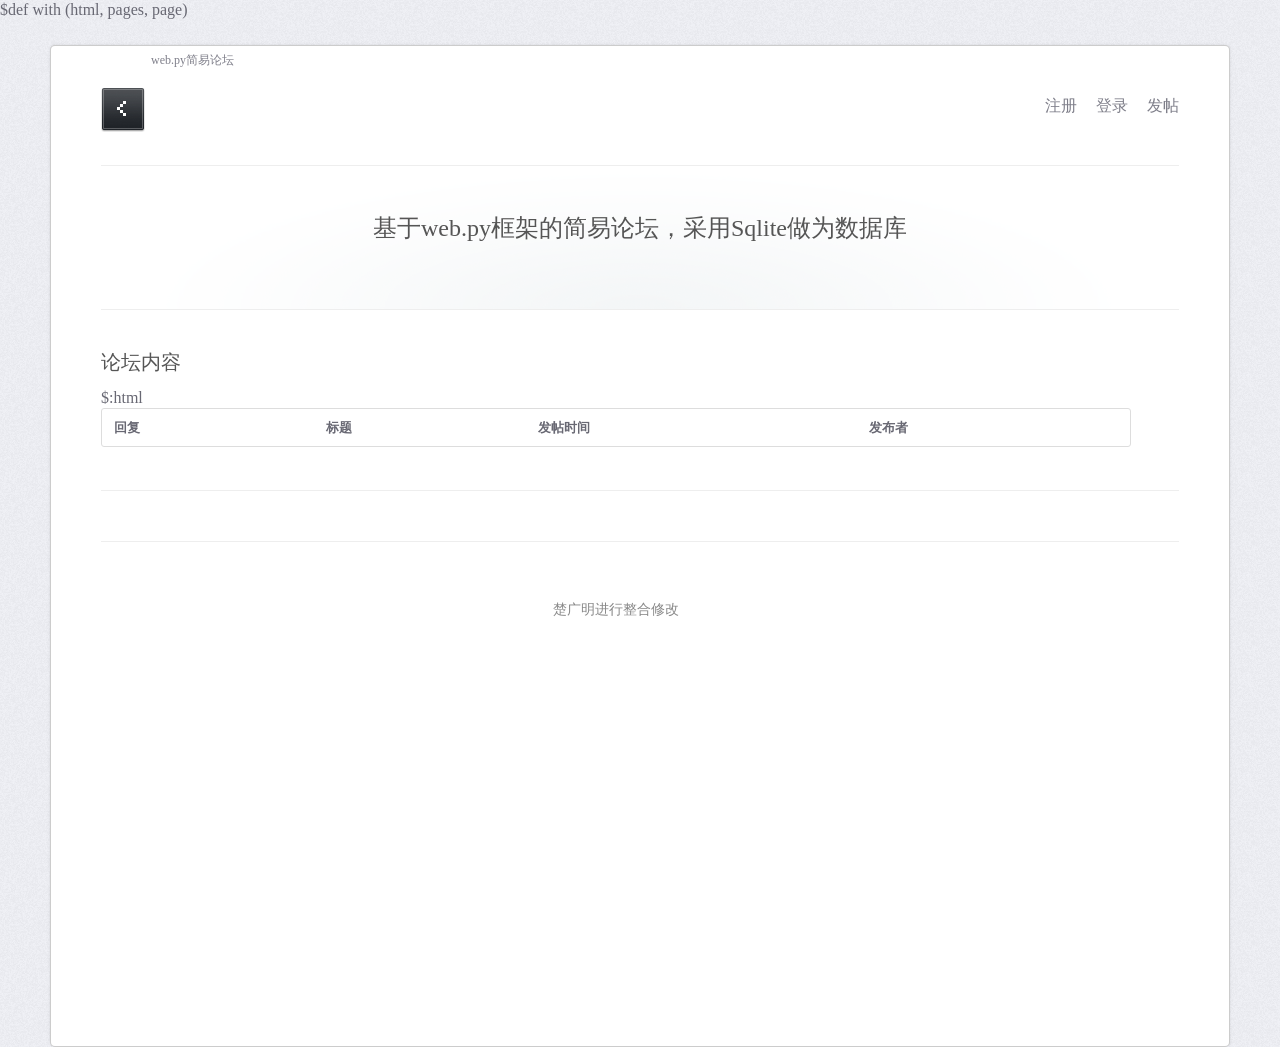
<file: templates/index.html>
$def with (html, pages, page)
<!doctype html>
<!--[if lt IE 7]>
<html class="nojs ms lt_ie7" lang="en">
<![endif]-->

<!--[if IE 7]>
<html class="nojs ms ie7" lang="en">
<![endif]-->

<!--[if IE 8]>
<html class="nojs ms ie8" lang="en">
<![endif]-->

<!--[if gt IE 8]>
<html class="nojs ms" lang="en">
<![endif]-->

<html lang="en">

<head>
    <meta charset="utf-8">
    <meta http-equiv="X-UA-Compatible" content="IE=edge,chrome=1">
    <meta name="author" content="iKreativ">
    <meta name="description" content="Workless - A classy HTML5, CSS3 framework">
    <meta name="keywords"
          content="workless, classy, css, framework, jquery, bootstrap, h5bp, twitter, bolierplate, jquery, html5, ikreativ">
    <link rel="shortcut icon" href="/static/assets/img/favicon.png">

    <!-- Mobile Viewport -->
    <meta name="viewport" content="width=device-width">

    <title>Workless 基于Html5与CSS3的简洁框架</title>

    <link href="/static/assets/css/plugins.css" rel="stylesheet">
    <link href="/static/assets/css/workless.css" rel="stylesheet">
    <link href="/static/assets/css/scaffolding.css" rel="stylesheet">
    <link href="/static/assets/css/typography.css" rel="stylesheet">
    <link href="/static/assets/css/forms.css" rel="stylesheet">
    <link href="/static/assets/css/tables.css" rel="stylesheet">
    <link href="/static/assets/css/buttons.css" rel="stylesheet">
    <link href="/static/assets/css/alerts.css" rel="stylesheet">
    <link href="/static/assets/css/tabs.css" rel="stylesheet">
    <link href="/static/assets/css/pagination.css" rel="stylesheet">
    <link href="/static/assets/css/breadcrumbs.css" rel="stylesheet">
    <link href="/static/assets/css/icons.css" rel="stylesheet">
    <link href="/static/assets/css/helpers.css" rel="stylesheet">
    <link href="/static/assets/css/print.css" rel="stylesheet">
    <link href="/static/assets/css/application.css" rel="stylesheet">

    <!--[if lt IE 8]>
    <script src="/static/assets/js/ie_font.js"></script>
    <![endif]-->
</head>

<body class="blueish" id="top" onload="prettyPrint()">

<!-- Prompt IE 6 users to install Chrome Frame. Remove this if you support IE 6 -->
<!--[if lt IE 7]>
<p>Your browser is <em>ancient!</em> <a href="http://browsehappy.com/">Upgrade to a different browser</a> or <a
        href="http://www.google.com/chromeframe/?redirect=true">install Google Chrome Frame</a> to experience this site.
</p>
<![endif]-->

<!-- wrapper -->
<section class="boxed">

    <!-- main -->
    <section id="main">

        <!-- logo -->
        <div id="logo">
            <a href="#">
                <img src="/static/assets/img/logo.png" alt="Workless"/>
            </a>
            <small>web.py简易论坛</small>
        </div>
        <!-- /logo -->

        <!-- nav -->
        <nav id="primary">
            <ul>
                <li><a href="index.html">注册</a></li>
                <li><a href="forms.html">登录</a></li>
                <li><a href="forms2.html">发帖</a></li>
            </ul>
        </nav>
        <!-- /nav -->

        <hr>

        <!-- header -->
        <header class="bg_shadow">
            <h3 style="text-align: center">基于web.py框架的简易论坛，采用Sqlite做为数据库</h3>
        </header>
        <!-- /header -->
        <div class="one_full">
            <h4>论坛内容</h4>

            <table class="table-striped">
                <thead>
                <tr>
                    <th>回复</th>
                    <th>标题</th>
                    <th>发帖时间</th>
                    <th>发布者</th>
                </tr>
                </thead>

                <tbody>


                $:html
                </tbody>
            </table>

        </div>

        <hr>
        <hr>
        <!-- footer -->
        <footer class="one_full">
            <p class="small muted">楚广明进行整合修改 </p>
        </footer>
        <!-- /footer -->

    </section>
    <!-- /main -->

</section>
<!-- /wrapper -->

<script src="/static/assets/js/jquery-1.7.2.min.js"></script>
<!-- scripts  -->
<script src="/static/assets/js/plugins.js"></script>
<script src="/static/assets/js/application.js"></script>
<!-- /scripts -->


</body>
</html>
</file>
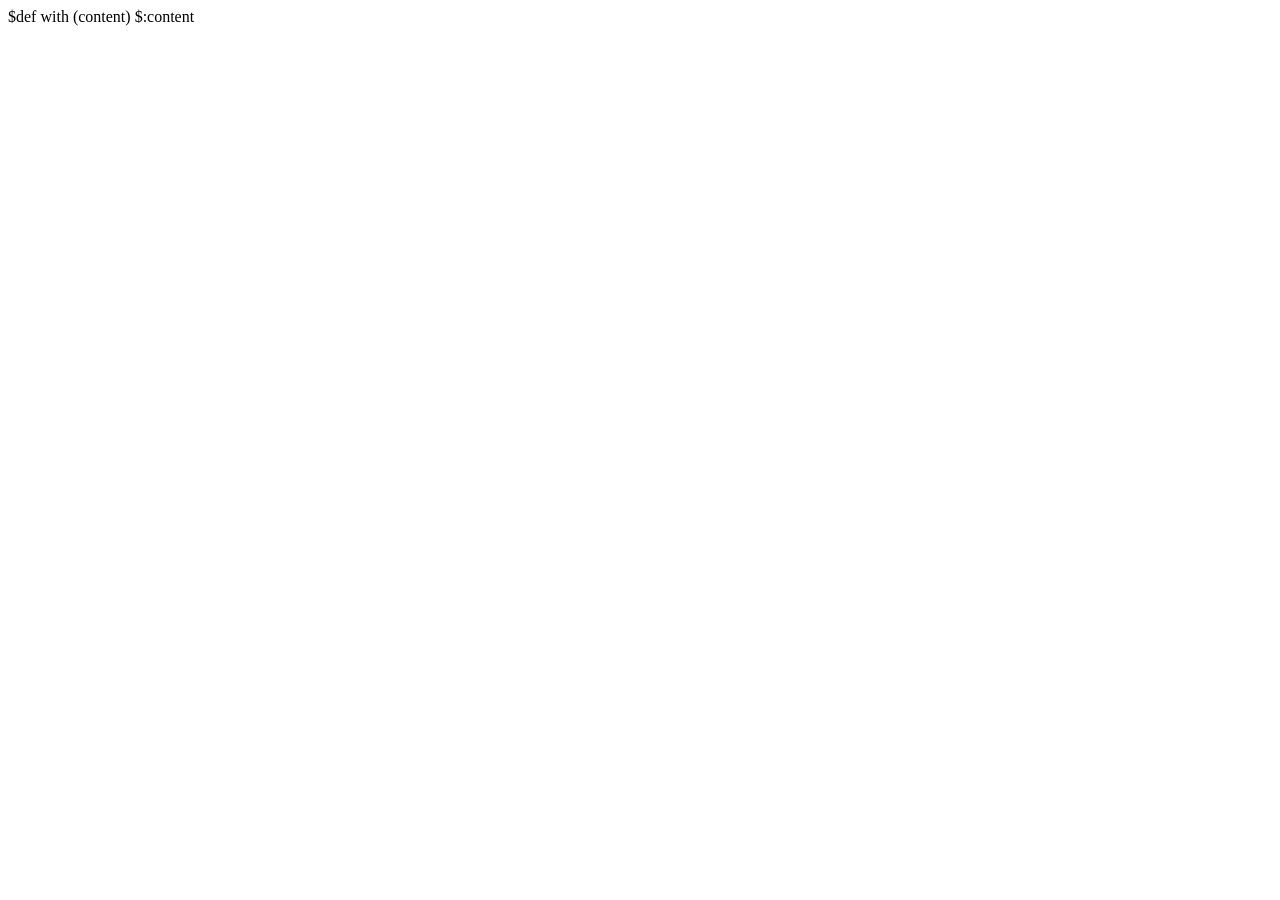
<file: templates/base.html>
$def with (content)
<!DOCTYPE html PUBLIC "-//W3C//DTD XHTML 1.0 Strict//EN" "http://www.w3.org/TR/xhtml1/DTD/xhtml1-strict.dtd">
<html xmlns="http://www.w3.org/1999/xhtml"> 
<meta http-equiv="Content-Type" content="text/html; charset=utf-8" />
<title>$title</title>
<meta name="Description" content="" />
<meta name="author" content="" />
<meta name="Keywords" content="" />
<meta name="robots" content="all,follow" />
</head>
<body>
$:content
</body>
</html>
</file>
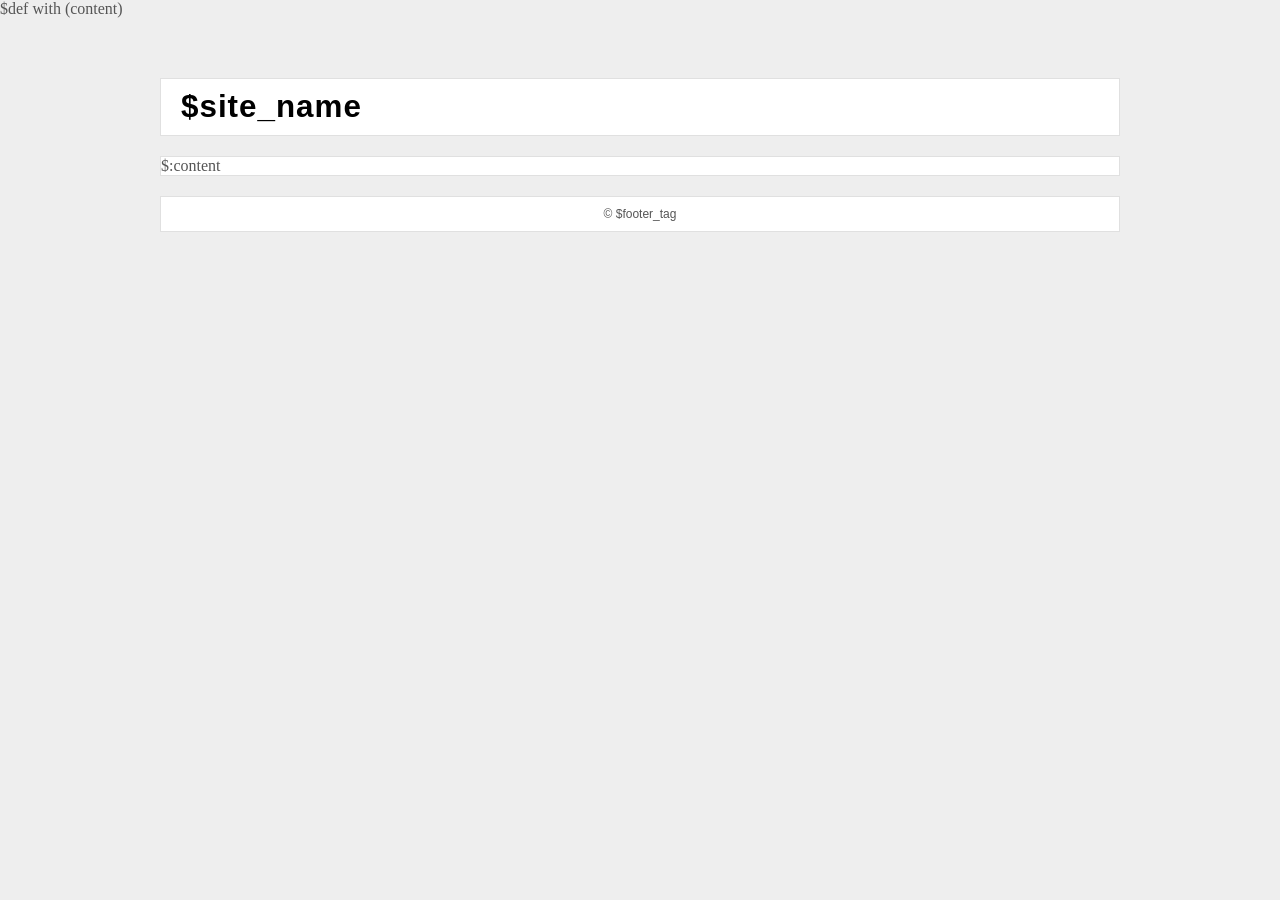
<file: templates/layout.html>
$def with (content)
<!DOCTYPE html PUBLIC "-//W3C//DTD XHTML 1.0 Strict//EN" "http://www.w3.org/TR/xhtml1/DTD/xhtml1-strict.dtd">
<html xmlns="http://www.w3.org/1999/xhtml">
<meta http-equiv="Content-Type" content="text/html; charset=utf-8" />
<title>$title</title>
<meta name="robots" content="all,follow" />
<link rel="stylesheet" href="/static/css/style.css" type="text/css" />
</head>
<body>
<div class="pageContent">
    <div id="main">
      <div class="container">
        <h1 class="sitename"><a href="/">$site_name</a></h1>
        </div>

        <div class="container">
        $:content
        </div>
      <div id="copy" class="container info">&copy; $footer_tag
       </div>
    </div>
</div>
</body>
</html>
</file>
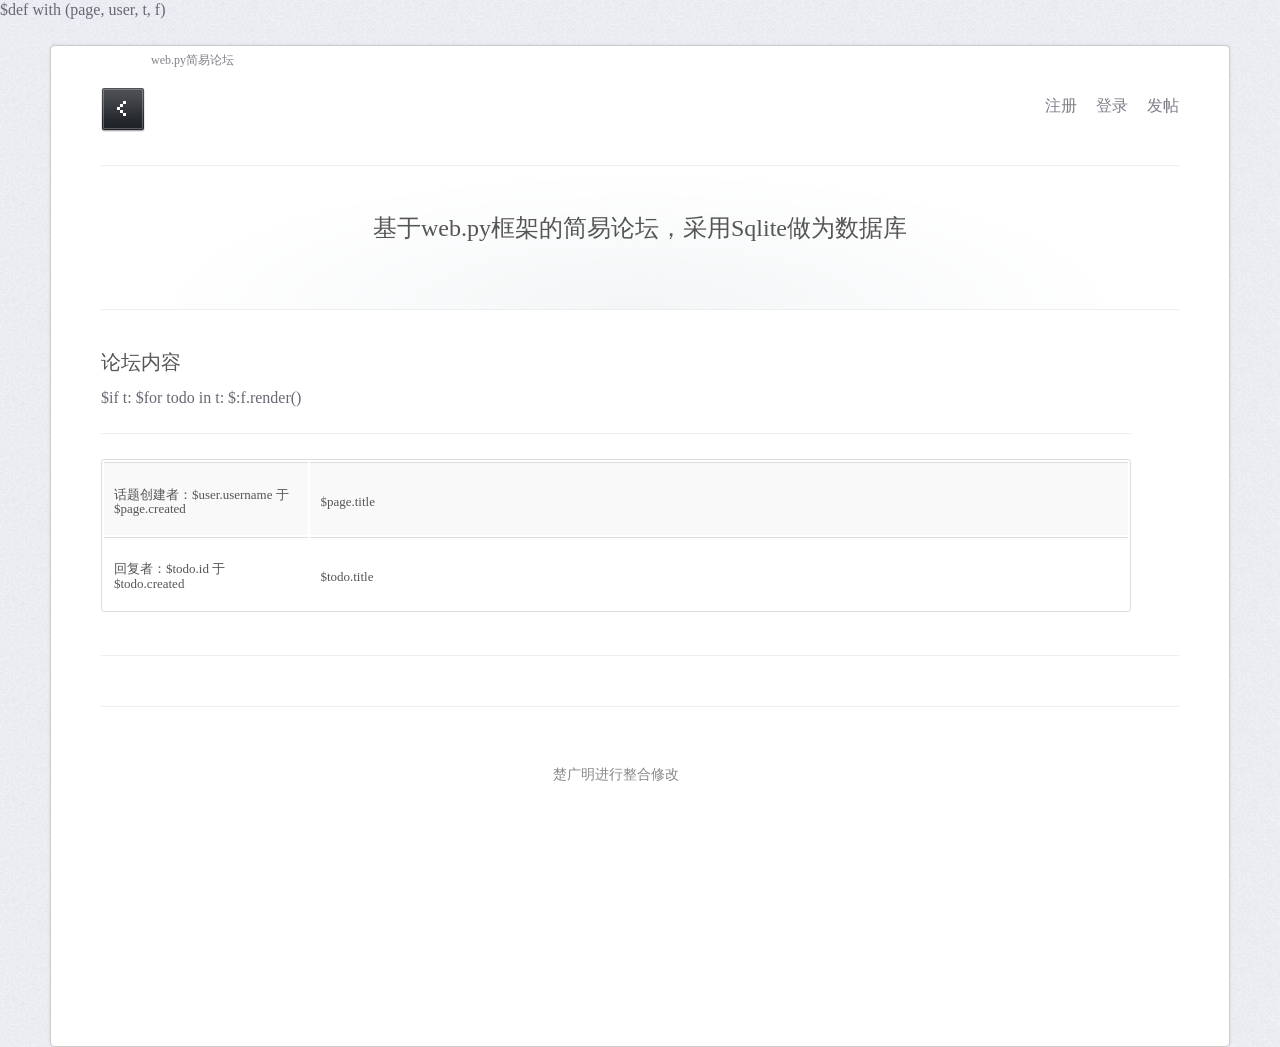
<file: templates/viewpost.html>
$def with (page, user, t, f)
<!doctype html>
<!--[if lt IE 7]>
<html class="nojs ms lt_ie7" lang="en">
<![endif]-->

<!--[if IE 7]>
<html class="nojs ms ie7" lang="en">
<![endif]-->

<!--[if IE 8]>
<html class="nojs ms ie8" lang="en">
<![endif]-->

<!--[if gt IE 8]>
<html class="nojs ms" lang="en">
<![endif]-->

<html lang="en">

<head>
    <meta charset="utf-8">
    <meta http-equiv="X-UA-Compatible" content="IE=edge,chrome=1">
    <meta name="author" content="iKreativ">
    <meta name="description" content="Workless - A classy HTML5, CSS3 framework">
    <meta name="keywords"
          content="workless, classy, css, framework, jquery, bootstrap, h5bp, twitter, bolierplate, jquery, html5, ikreativ">
    <link rel="shortcut icon" href="/static/assets/img/favicon.png">

    <!-- Mobile Viewport -->
    <meta name="viewport" content="width=device-width">

    <title>Workless 基于Html5与CSS3的简洁框架</title>

    <link href="/static/assets/css/plugins.css" rel="stylesheet">
    <link href="/static/assets/css/workless.css" rel="stylesheet">
    <link href="/static/assets/css/scaffolding.css" rel="stylesheet">
    <link href="/static/assets/css/typography.css" rel="stylesheet">
    <link href="/static/assets/css/forms.css" rel="stylesheet">
    <link href="/static/assets/css/tables.css" rel="stylesheet">
    <link href="/static/assets/css/buttons.css" rel="stylesheet">
    <link href="/static/assets/css/alerts.css" rel="stylesheet">
    <link href="/static/assets/css/tabs.css" rel="stylesheet">
    <link href="/static/assets/css/pagination.css" rel="stylesheet">
    <link href="/static/assets/css/breadcrumbs.css" rel="stylesheet">
    <link href="/static/assets/css/icons.css" rel="stylesheet">
    <link href="/static/assets/css/helpers.css" rel="stylesheet">
    <link href="/static/assets/css/print.css" rel="stylesheet">
    <link href="/static/assets/css/application.css" rel="stylesheet">

    <!--[if lt IE 8]>
    <script src="/static/assets/js/ie_font.js"></script>
    <![endif]-->
</head>

<body class="blueish" id="top" onload="prettyPrint()">

<!-- Prompt IE 6 users to install Chrome Frame. Remove this if you support IE 6 -->
<!--[if lt IE 7]>
<p>Your browser is <em>ancient!</em> <a href="http://browsehappy.com/">Upgrade to a different browser</a> or <a
        href="http://www.google.com/chromeframe/?redirect=true">install Google Chrome Frame</a> to experience this site.
</p>
<![endif]-->

<!-- wrapper -->
<section class="boxed">

    <!-- main -->
    <section id="main">

        <!-- logo -->
        <div id="logo">
            <a href="#">
                <img src="/static/assets/img/logo.png" alt="Workless"/>
            </a>
            <small>web.py简易论坛</small>
        </div>
        <!-- /logo -->

        <!-- nav -->
        <nav id="primary">
            <ul>
                <li><a href="index.html">注册</a></li>
                <li><a href="forms.html">登录</a></li>
                <li><a href="forms2.html">发帖</a></li>
            </ul>
        </nav>
        <!-- /nav -->

        <hr>

        <!-- header -->
        <header class="bg_shadow">
            <h3 style="text-align: center">基于web.py框架的简易论坛，采用Sqlite做为数据库</h3>
        </header>
        <!-- /header -->
        <div class="one_full">
            <h4>论坛内容</h4>

            <table class="table-striped">

                <tbody>
                <tr>
                    <td style="width: 20%">
                      <h5 class="date">话题创建者：$user.username 于 $page.created</h5>  
                    </td>
                    <td style="width: 80%">
                       <h5 class="title">$page.title</h5>
                    </td>
                </tr>

                $if t:
                    $for todo in t:
                        <tr>
                            <td style="width: 20%">
                              <h5 class="date">回复者：$todo.id 于 $todo.created</h5>  
                            </td>
                            <td style="width: 80%">
                               <h5 class="title">$todo.title</h5>
                            </td>
                        </tr>

                <hr/>
                <form method="POST">
                    $:f.render()
                </form>
                </div>

                </tbody>
            </table>

        </div>

        <hr>
        <hr>
        <!-- footer -->
        <footer class="one_full">
            <p class="small muted">楚广明进行整合修改 </p>
        </footer>
        <!-- /footer -->

    </section>
    <!-- /main -->

</section>
<!-- /wrapper -->

<script src="/static/assets/js/jquery-1.7.2.min.js"></script>
<!-- scripts  -->
<script src="/static/assets/js/plugins.js"></script>
<script src="/static/assets/js/application.js"></script>
<!-- /scripts -->


</body>
</html>
</file>
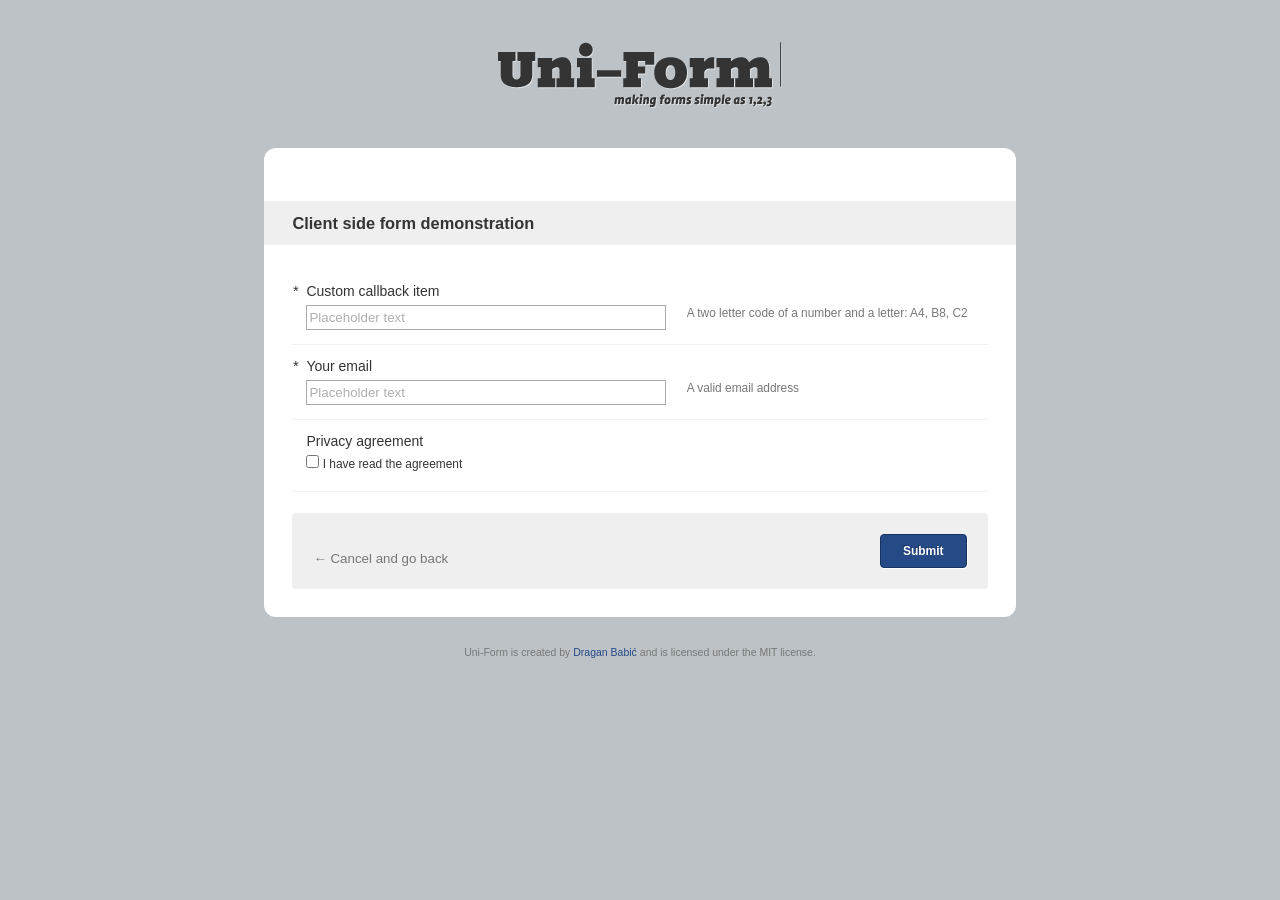
<file: static/assets/UniForm/demos/callback.html>
<!doctype html>
<html lang="en-us" dir="ltr">
<head>
    <meta charset="utf-8">
    <!-- 

   Copyright (c) 2010, Dragan Babic
   
   Permission is hereby granted, free of charge, to any person
   obtaining a copy of this software and associated documentation
   files (the "Software"), to deal in the Software without
   restriction, including without limitation the rights to use,
   copy, modify, merge, publish, distribute, sublicense, and/or sell
   copies of the Software, and to permit persons to whom the
   Software is furnished to do so, subject to the following
   conditions:
   
   The above copyright notice and this permission notice shall be
   included in all copies or substantial portions of the Software.
   
   THE SOFTWARE IS PROVIDED "AS IS", WITHOUT WARRANTY OF ANY KIND,
   EXPRESS OR IMPLIED, INCLUDING BUT NOT LIMITED TO THE WARRANTIES
   OF MERCHANTABILITY, FITNESS FOR A PARTICULAR PURPOSE AND
   NONINFRINGEMENT. IN NO EVENT SHALL THE AUTHORS OR COPYRIGHT
   HOLDERS BE LIABLE FOR ANY CLAIM, DAMAGES OR OTHER LIABILITY,
   WHETHER IN AN ACTION OF CONTRACT, TORT OR OTHERWISE, ARISING
   FROM, OUT OF OR IN CONNECTION WITH THE SOFTWARE OR THE USE OR
   OTHER DEALINGS IN THE SOFTWARE.

-->
    <title>Uni&ndash;Form</title>

    <link href="../css/uni-form.css" media="screen" rel="stylesheet" />
    <link href="../css/default.uni-form.css" title="Default Style" media="screen" rel="stylesheet" />
    <link href="./css/demo.css" media="screen" rel="stylesheet" />

    <!--[if lte ie 7]>
      <style type="text/css" media="screen">
        /* Move these to your IE6/7 specific stylesheet if possible */
        .uniForm, .uniForm fieldset, .uniForm .ctrlHolder, .uniForm .formHint, .uniForm .buttonHolder, .uniForm .ctrlHolder ul{ zoom:1; }
      </style>
    <![endif]-->

</head>

<body>

    <h1><a href="http://sprawsm.com/uni-form/" title="visit Uni–Form online">
        <img src="../img/uni-form-logo.png" alt="" /></a></h1>

    <form action="" class="uniForm">

        <fieldset>
            <h3>Client side form demonstration</h3>

            <div class="ctrlHolder">
                <label for=""><em>*</em> Custom callback item</label>
                <input name="name" id="name" data-default-value="Placeholder text" size="35" maxlength="50" type="text" class="textInput required validateCallback my_code_callback" />
                <p class="formHint">A two letter code of a number and a letter: A4, B8, C2</p>
            </div>

            <div class="ctrlHolder">
                <label for=""><em>*</em> Your email</label>
                <input name="email" id="email" data-default-value="Placeholder text" size="35" maxlength="50" type="text" class="textInput validateEmail" />
                <p class="formHint">A valid email address</p>
            </div>

            <div class="ctrlHolder">
                <p class="label">Privacy agreement</p>
                <ul class="blockLabels">
                    <li>
                        <label for="">
                            <input type="checkbox" name="agreement" class="required">
                            I have read the agreement</label></li>
                </ul>
            </div>

        </fieldset>

        <div class="buttonHolder">
            <button type="submit" class="secondaryAction">← Cancel and go back</button>
            <button type="submit" class="primaryAction">Submit</button>
        </div>

    </form>

    <div id="footer">
        <p>Uni-Form is created by <a href="http://sprawsm.com/" title="Dragan is the founder of Superawesome">Dragan Babić</a> and is licensed under the MIT license.</p>
    </div>

    <script src="../js/jquery-1.9.0.min.js"></script>
    <script type="text/javascript" src="../js/uni-form-validation.jquery.js" charset="utf-8"></script>
    <script>
        $(function () {
            $('form.uniForm').uniform();
        });


        /**
         * A somewhat contrived example of a custom callback
         * 
         * This will check for a letter + number code in the field
         * of length 2
         * 
         * Trigger this by giving the form element two classnames, 
         *  validateCallback name_of_the_custom_function
         *
         * Make sure that the function is put into the window object.
         *
         * @param object field   jQuery object for the input field
         * @param string caption title of the field
         *
         * return mixed string on error, bool true on success
         */
        window.my_code_callback = function (field, caption) {
            if (2 != field.val().length) {
                return caption + ' must be two characters long';
            }

            if (/^[a-zA-Z]/.test(field.val())
                && /[0-9]$/.test(field.val())
            ) {
                return true;
            }
            return caption + ' must be in format of "A5" [Letter + Number]';
        }
    </script>
</body>
</html>
</file>
<file: static/assets/css/plugins.css>
/* PrettyPhoto */
.pp_content img {border: none !important;box-shadow: none !important;}
div.pp_default .pp_top,div.pp_default .pp_top .pp_middle,div.pp_default .pp_top .pp_left,div.pp_default .pp_top .pp_right,div.pp_default .pp_bottom,div.pp_default .pp_bottom .pp_left,div.pp_default .pp_bottom .pp_middle,div.pp_default .pp_bottom .pp_right{height:13px}
div.pp_default .pp_top .pp_left{background:url(../img/prettyPhoto/default/sprite.png) -78px -93px no-repeat}
div.pp_default .pp_top .pp_middle{background:url(../img/prettyPhoto/default/sprite_x.png) top left repeat-x}
div.pp_default .pp_top .pp_right{background:url(../img/prettyPhoto/default/sprite.png) -112px -93px no-repeat}
div.pp_default .pp_content .ppt{color:#f8f8f8}
div.pp_default .pp_content_container .pp_left{background:url(../img/prettyPhoto/default/sprite_y.png) -7px 0 repeat-y;padding-left:13px}
div.pp_default .pp_content_container .pp_right{background:url(../img/prettyPhoto/default/sprite_y.png) top right repeat-y;padding-right:13px}
div.pp_default .pp_next:hover{background:url(../img/prettyPhoto/default/sprite_next.png) center right no-repeat;cursor:pointer}
div.pp_default .pp_previous:hover{background:url(../img/prettyPhoto/default/sprite_prev.png) center left no-repeat;cursor:pointer}
div.pp_default .pp_expand{background:url(../img/prettyPhoto/default/sprite.png) 0 -29px no-repeat;cursor:pointer;width:28px;height:28px}
div.pp_default .pp_expand:hover{background:url(../img/prettyPhoto/default/sprite.png) 0 -56px no-repeat;cursor:pointer}
div.pp_default .pp_contract{background:url(../img/prettyPhoto/default/sprite.png) 0 -84px no-repeat;cursor:pointer;width:28px;height:28px}
div.pp_default .pp_contract:hover{background:url(../img/prettyPhoto/default/sprite.png) 0 -113px no-repeat;cursor:pointer}
div.pp_default .pp_close{width:30px;height:30px;background:url(../img/prettyPhoto/default/sprite.png) 2px 1px no-repeat;cursor:pointer}
div.pp_default .pp_gallery ul li a{background:url(../img/prettyPhoto/default/default_thumb.png) center center #f8f8f8;border:1px solid #aaa}
div.pp_default .pp_gallery a.pp_arrow_previous,div.pp_default .pp_gallery a.pp_arrow_next{position:static;left:auto}
div.pp_default .pp_nav .pp_play,div.pp_default .pp_nav .pp_pause{background:url(../img/prettyPhoto/default/sprite.png) -51px 1px no-repeat;height:30px;width:30px}
div.pp_default .pp_nav .pp_pause{background-position:-51px -29px}
div.pp_default a.pp_arrow_previous,div.pp_default a.pp_arrow_next{background:url(../img/prettyPhoto/default/sprite.png) -31px -3px no-repeat;height:20px;width:20px;margin:4px 0 0}
div.pp_default a.pp_arrow_next{left:52px;background-position:-82px -3px}
div.pp_default .pp_content_container .pp_details{margin-top:5px}
div.pp_default .pp_nav{clear:none;height:30px;width:105px;position:relative}
div.pp_default .pp_nav .currentTextHolder{font-family:Georgia;font-style:italic;font-color:#999;font-size:11px;left:75px;line-height:25px;position:absolute;top:2px;margin:0;padding:0 0 0 10px}
div.pp_default .pp_close:hover,div.pp_default .pp_nav .pp_play:hover,div.pp_default .pp_nav .pp_pause:hover,div.pp_default .pp_arrow_next:hover,div.pp_default .pp_arrow_previous:hover{opacity:0.7}
div.pp_default .pp_description{font-size:11px;font-weight:700;line-height:14px;margin:5px 50px 5px 0}
div.pp_default .pp_bottom .pp_left{background:url(../img/prettyPhoto/default/sprite.png) -78px -127px no-repeat}
div.pp_default .pp_bottom .pp_middle{background:url(../img/prettyPhoto/default/sprite_x.png) bottom left repeat-x}
div.pp_default .pp_bottom .pp_right{background:url(../img/prettyPhoto/default/sprite.png) -112px -127px no-repeat}
div.pp_default .pp_loaderIcon{background:url(../img/prettyPhoto/default/loader.gif) center center no-repeat}
div.pp_pic_holder a:focus{outline:none}
div.pp_overlay{background:#000;display:none;left:0;position:absolute;top:0;width:100%;z-index:9500}
div.pp_pic_holder{display:none;position:absolute;width:100px;z-index:10000}
.pp_content{height:40px;min-width:40px}
* html .pp_content{width:40px}
.pp_content_container{position:relative;text-align:left;width:100%;}
.pp_content_container .pp_left{padding-left:20px}
.pp_content_container .pp_right{padding-right:20px}
.pp_content_container .pp_details{float:left;margin:10px 0 2px}
.pp_description{display:none;margin:0 0 5px}
.pp_nav{clear:right;float:left;margin:3px 10px 0 0}
.pp_nav p{float:left;margin:2px 4px}
.pp_nav .pp_play,.pp_nav .pp_pause{float:left;margin-right:4px;text-indent:-10000px}
a.pp_arrow_previous,a.pp_arrow_next{display:block;float:left;height:15px;margin-top:3px;overflow:hidden;text-indent:-10000px;width:14px}
.pp_hoverContainer{position:absolute;top:0;width:100%;z-index:2000}
.pp_gallery{display:none;left:50%;margin-top:-50px;position:absolute;z-index:10000}
.pp_gallery div{float:left;overflow:hidden}
.pp_gallery ul{float:left;height:35px;position:relative;white-space:nowrap;margin:0 0 0 5px;padding:0}
.pp_gallery ul a{border:1px rgba(0,0,0,0.5) solid;display:block;float:left;height:33px;overflow:hidden}
.pp_gallery ul a img{border:0}
.pp_gallery li{display:block;float:left;margin:0 5px 0 0;padding:0}
.pp_gallery li.default a{background:url(../img/prettyPhoto/facebook/default_thumbnail.gif) 0 0 no-repeat;display:block;height:33px;width:50px}
.pp_gallery .pp_arrow_previous,.pp_gallery .pp_arrow_next{margin-top:7px!important}
a.pp_next{background:url(../img/prettyPhoto/light_rounded/btnNext.png) 10000px 10000px no-repeat;display:block;float:right;height:100%;text-indent:-10000px;width:49%}
a.pp_previous{background:url(../img/prettyPhoto/light_rounded/btnNext.png) 10000px 10000px no-repeat;display:block;float:left;height:100%;text-indent:-10000px;width:49%}
a.pp_expand,a.pp_contract{cursor:pointer;display:none;height:20px;position:absolute;right:30px;text-indent:-10000px;top:10px;width:20px;z-index:20000}
a.pp_close{position:absolute;right:0;top:0;display:block;line-height:22px;text-indent:-10000px}
.pp_loaderIcon{display:block;height:24px;left:50%;position:absolute;top:50%;width:24px;margin:-12px 0 0 -12px}
#pp_full_res{line-height:1!important}
#pp_full_res .pp_inline{text-align:left}
#pp_full_res .pp_inline p{margin:0 0 15px}
div.ppt{color:#fff;display:none;font-size:17px;z-index:9999;margin:0 0 5px 15px}
div.pp_default .pp_content,div.light_rounded .pp_content{background-color:#fff}
div.pp_default #pp_full_res .pp_inline,div.light_rounded .pp_content .ppt,div.light_rounded #pp_full_res .pp_inline,div.light_square .pp_content .ppt,div.light_square #pp_full_res .pp_inline,div.facebook .pp_content .ppt,div.facebook #pp_full_res .pp_inline{color:#000}
div.pp_default .pp_gallery ul li a:hover,div.pp_default .pp_gallery ul li.selected a,.pp_gallery ul a:hover,.pp_gallery li.selected a{border-color:#fff}
div.pp_default .pp_details,div.light_rounded .pp_details,div.dark_rounded .pp_details,div.dark_square .pp_details,div.light_square .pp_details,div.facebook .pp_details{position:relative}
.pp_top,.pp_bottom{height:20px;position:relative}
* html .pp_top,* html .pp_bottom{padding:0 20px}
.pp_top .pp_left,.pp_bottom .pp_left{height:20px;left:0;position:absolute;width:20px}
.pp_top .pp_middle,.pp_bottom .pp_middle{height:20px;left:20px;position:absolute;right:20px}
* html .pp_top .pp_middle,* html .pp_bottom .pp_middle{left:0;position:static}
.pp_top .pp_right,.pp_bottom .pp_right{height:20px;left:auto;position:absolute;right:0;top:0;width:20px}
.pp_fade,.pp_gallery li.default a img{display:none}

/* Tooltip */
.tipsy { font-family: "Helvetica Neue", Helvetica, Arial, sans-serif; color: #ffffff; padding: 5px; position: absolute; z-index: 100000; text-shadow: none; }
.tipsy a { font-family: "Helvetica Neue", Helvetica, Arial, sans-serif; color: #ffffff; text-shadow: none; }
.tipsy-inner { padding: 5px 8px 6px 8px; background-color: black; color: white; max-width: 200px; text-align: left; border-radius: 3px; -moz-border-radius:3px; -webkit-border-radius:3px; font-size: 12px; }
.tipsy-arrow { position: absolute; background: url('../img/tipsy.gif') no-repeat top left; width: 9px; height: 5px; }
.tipsy-n .tipsy-arrow { top: 0; left: 50%; margin-left: -4px; }
.tipsy-nw .tipsy-arrow { top: 0; left: 10px; }
.tipsy-ne .tipsy-arrow { top: 0; right: 10px; }
.tipsy-s .tipsy-arrow { bottom: 0; left: 50%; margin-left: -4px; background-position: bottom left; }
.tipsy-sw .tipsy-arrow { bottom: 0; left: 10px; background-position: bottom left; }
.tipsy-se .tipsy-arrow { bottom: 0; right: 10px; background-position: bottom left; }
.tipsy-e .tipsy-arrow { top: 50%; margin-top: -4px; right: 0; width: 5px; height: 9px; background-position: top right; }
.tipsy-w .tipsy-arrow { top: 50%; margin-top: -4px; left: 0; width: 5px; height: 9px; }

/* Uniform */
/*

Uniform Theme: Uniform Default
Version: 1.6
By: Josh Pyles
License: MIT License
---
For use with the Uniform plugin:
http://pixelmatrixdesign.com/uniform/
---
Generated by Uniform Theme Generator:
http://pixelmatrixdesign.com/uniform/themer.html

*/

/* Global Declaration */

div.selector, 
div.selector span, 
div.checker span,
div.radio span, 
div.uploader, 
div.uploader span.action,
div.button,
div.button span {
  background-image: url(../img/sprite.png);
  background-repeat: no-repeat;
  -webkit-font-smoothing: antialiased;
}

.selector, 
.radio, 
.checker, 
.uploader,
.button, 
.selector *, 
.radio *, 
.checker *, 
.uploader *,
.button *{
  margin: 0;
  padding: 0;
}

/* INPUT & TEXTAREA */

input.text,
input.email, 
input.password,
textarea.uniform {
  font-size: 12px;
  font-family: "Helvetica Neue", Helvetica, Arial, sans-serif;
  font-weight: normal;
  padding: 3px;
  color: #777;
  background: url('../img/bg-input-focus.png') repeat-x 0px 0px;
  background: url('../img/bg-input.png') repeat-x 0px 0px;
  border-top: solid 1px #aaa;
  border-left: solid 1px #aaa;
  border-bottom: solid 1px #ccc;
  border-right: solid 1px #ccc;
  -webkit-border-radius: 3px;
  -moz-border-radius: 3px;
  border-radius: 3px;
  outline: 0;
}

input.text:focus,
input.email:focus,
input.password:focus,
textarea.uniform:focus {
  -webkit-box-shadow: 0px 0px 4px rgba(0,0,0,0.3);
  -moz-box-shadow: 0px 0px 4px rgba(0,0,0,0.3);
  box-shadow: 0px 0px 4px rgba(0,0,0,0.3);
  border-color: #999;
  background: url('../img/bg-input-focus.png') repeat-x 0px 0px;
}

/* SPRITES */

/* Select */

div.selector {
  background-position: -483px -130px;
  line-height: 26px;
  height: 26px;
}

div.selector span {
  background-position: right 0px;
  height: 26px;
  line-height: 26px;
}

div.selector select {
  /* change these to adjust positioning of select element */
  top: 0px;
  left: 0px;
}

div.selector:active, 
div.selector.active {
  background-position: -483px -156px;
}

div.selector:active span, 
div.selector.active span {
  background-position: right -26px;
}

div.selector.focus, div.selector.hover, div.selector:hover {
  background-position: -483px -182px;
}

div.selector.focus span, div.selector.hover span, div.selector:hover span {
  background-position: right -52px;
}

div.selector.focus:active,
div.selector.focus.active,
div.selector:hover:active,
div.selector.active:hover {
  background-position: -483px -208px;
}

div.selector.focus:active span,
div.selector:hover:active span,
div.selector.active:hover span,
div.selector.focus.active span {
  background-position: right -78px;
}

div.selector.disabled {
  background-position: -483px -234px;
}

div.selector.disabled span {
  background-position: right -104px;
}

/* Checkbox */

div.checker {
  width: 19px;
  height: 19px;
}

div.checker input {
  width: 19px;
  height: 19px;
}

div.checker span {
  background-position: 0px -260px;
  height: 19px;
  width: 19px;
}

div.checker:active span, 
div.checker.active span {
  background-position: -19px -260px;
}

div.checker.focus span,
div.checker:hover span {
  background-position: -38px -260px;
}

div.checker.focus:active span,
div.checker:active:hover span,
div.checker.active:hover span,
div.checker.focus.active span {
  background-position: -57px -260px;
}

div.checker span.checked {
  background-position: -76px -260px;
}

div.checker:active span.checked, 
div.checker.active span.checked {
  background-position: -95px -260px;
}

div.checker.focus span.checked,
div.checker:hover span.checked {
  background-position: -114px -260px;
}

div.checker.focus:active span.checked,
div.checker:hover:active span.checked,
div.checker.active:hover span.checked,
div.checker.active.focus span.checked {
  background-position: -133px -260px;
}

div.checker.disabled span,
div.checker.disabled:active span,
div.checker.disabled.active span {
  background-position: -152px -260px;
}

div.checker.disabled span.checked,
div.checker.disabled:active span.checked,
div.checker.disabled.active span.checked {
  background-position: -171px -260px;
}

/* Radio */

div.radio {
  width: 18px;
  height: 18px;
}

div.radio input {
  width: 18px;
  height: 18px;
}

div.radio span {
  height: 18px;
  width: 18px;
  background-position: 0px -279px;
}

div.radio:active span, 
div.radio.active span {
  background-position: -18px -279px;
}

div.radio.focus span, 
div.radio:hover span {
  background-position: -36px -279px;
}

div.radio.focus:active span,
div.radio:active:hover span,
div.radio.active:hover span,
div.radio.active.focus span {
  background-position: -54px -279px;
}

div.radio span.checked {
  background-position: -72px -279px;
}

div.radio:active span.checked,
div.radio.active span.checked {
  background-position: -90px -279px;
}

div.radio.focus span.checked, div.radio:hover span.checked {
  background-position: -108px -279px;
}

div.radio.focus:active span.checked, 
div.radio:hover:active span.checked,
div.radio.focus.active span.checked,
div.radio.active:hover span.checked {
  background-position: -126px -279px;
}

div.radio.disabled span,
div.radio.disabled:active span,
div.radio.disabled.active span {
  background-position: -144px -279px;
}

div.radio.disabled span.checked,
div.radio.disabled:active span.checked,
div.radio.disabled.active span.checked {
  background-position: -162px -279px;
}

/* Uploader */

div.uploader {
  background-position: 0px -297px;
  height: 28px;
}

div.uploader span.action {
  background-position: right -409px;
  height: 24px;
  line-height: 24px;
}

div.uploader span.filename {
  height: 24px;
  /* change this line to adjust positioning of filename area */
  margin: 2px 0px 2px 2px;
  line-height: 24px;
}

div.uploader.focus,
div.uploader.hover,
div.uploader:hover {
  background-position: 0px -353px;
}

div.uploader.focus span.action,
div.uploader.hover span.action,
div.uploader:hover span.action {
  background-position: right -437px;
}

div.uploader.active span.action,
div.uploader:active span.action {
  background-position: right -465px;
}

div.uploader.focus.active span.action,
div.uploader:focus.active span.action,
div.uploader.focus:active span.action,
div.uploader:focus:active span.action {
  background-position: right -493px;
}

div.uploader.disabled {
  background-position: 0px -325px;
}

div.uploader.disabled span.action {
  background-position: right -381px;
}

div.button {
  background-position: 0px -523px;
}

div.button span {
  background-position: right -643px;
}

div.button.focus,
div.button:focus,
div.button:hover,
div.button.hover {
  background-position: 0px -553px;
}

div.button.focus span,
div.button:focus span,
div.button:hover span,
div.button.hover span {
  background-position: right -673px; 
}

div.button.active,
div.button:active {
  background-position: 0px -583px;
}

div.button.active span,
div.button:active span {
  background-position: right -703px;
  color: #555;
}

div.button.disabled,
div.button:disabled {
  background-position: 0px -613px;
}

div.button.disabled span,
div.button:disabled span {
  background-position: right -733px;
  color: #bbb;
  cursor: default;
}

/* PRESENTATION */

/* Button */

div.button {
  height: 30px;
}

div.button span {
  margin-left: 13px;
  height: 22px;
  padding-top: 8px;
  font-weight: bold;
  font-family: "Helvetica Neue", Helvetica, Arial, sans-serif;
  font-size: 12px;
  letter-spacing: 1px;
  text-transform: uppercase;
  padding-left: 2px;
  padding-right: 15px;
}

/* Select */
div.selector {
  width: 190px;
  font-size: 12px;
}

div.selector select {
  min-width: 190px;
  font-family: "Helvetica Neue", Helvetica, Arial, sans-serif;
  font-size: 12px;
  border: solid 1px #fff;
}

div.selector span {
  padding: 0px 25px 0px 2px;
  cursor: pointer;
}

div.selector span {
  color: #666;
  width: 158px;
  text-shadow: 0 1px 0 #fff;
}

div.selector.disabled span {
  color: #bbb;
}

/* Checker */
div.checker {
  margin-right: 5px;
}

/* Radio */
div.radio {
  margin-right: 3px;
}

/* Uploader */
div.uploader {
  width: 190px;
  cursor: pointer;
}

div.uploader span.action {
  width: 85px;
  text-align: center;
  text-shadow: #fff 0px 1px 0px;
  background-color: #fff;
  font-size: 11px;
  font-weight: bold;
}

div.uploader span.filename {
  color: #777;
  width: 82px;
  border-right: solid 1px #bbb;
  font-size: 11px;
}

div.uploader input {
  width: 190px;
}

div.uploader.disabled span.action {
  color: #aaa;
}

div.uploader.disabled span.filename {
  border-color: #ddd;
  color: #aaa;
}
/*

CORE FUNCTIONALITY 

Not advised to edit stuff below this line
-----------------------------------------------------
*/

.selector, 
.checker, 
.button, 
.radio, 
.uploader {
  display: -moz-inline-box;
  display: inline-block;
  vertical-align: middle;
  zoom: 1;
  *display: inline;
}

.selector select:focus, .radio input:focus, .checker input:focus, .uploader input:focus {
  outline: 0;
}

/* Button */

div.button a,
div.button button,
div.button input {
  position: absolute;
}

div.button {
  cursor: pointer;
  position: relative;
}

div.button span {
  display: -moz-inline-box;
  display: inline-block;
  line-height: 1;
  text-align: center;
}

/* Select */

div.selector {
  position: relative;
  padding-left: 10px;
  overflow: hidden;
}

div.selector span {
  display: block;
  overflow: hidden;
  text-overflow: ellipsis;
  white-space: nowrap;
}

div.selector select {
  position: absolute;
  opacity: 0;
  filter: alpha(opacity:0);
  height: 25px;
  border: none;
  background: none;
}

/* Checker */

div.checker {
  position: relative;
}

div.checker span {
  display: -moz-inline-box;
  display: inline-block;
  text-align: center;
}

div.checker input {
  opacity: 0;
  filter: alpha(opacity:0);
  display: inline-block;
  background: none;
}

/* Radio */

div.radio {
  position: relative;
}

div.radio span {
  display: -moz-inline-box;
  display: inline-block;
  text-align: center;
}

div.radio input {
  opacity: 0;
  filter: alpha(opacity:0);
  text-align: center;
  display: inline-block;
  background: none;
}

/* Uploader */

div.uploader {
  position: relative;
  overflow: hidden;
  cursor: default;
}

div.uploader span.action {
  float: left;
  display: inline;
  padding: 2px 0px;
  overflow: hidden;
  cursor: pointer;
}

div.uploader span.filename {
  padding: 0px 10px;
  float: left;
  display: block;
  overflow: hidden;
  text-overflow: ellipsis;
  white-space: nowrap;
  cursor: default;
}

div.uploader input {
  opacity: 0;
  filter: alpha(opacity:0);
  position: absolute;
  top: 0;
  right: 0;
  bottom: 0;
  float: right;
  height: 25px;
  border: none;
  cursor: default;
}

/* Prettify */
.pln{color:#000}
@media screen{.str{color:#080}.kwd{color:#008}.com{color:#800}.typ{color:#606}.lit{color:#066}.pun,.opn,.clo{color:#660}.tag{color:#008}.atn{color:#606}.atv{color:#080}.dec,.var{color:#606}.fun{color:red}}
@media print,projection{.str{color:#060}.kwd{color:#006;font-weight:bold}.com{color:#600;font-style:italic}.typ{color:#404;font-weight:bold}.lit{color:#044}.pun,.opn,.clo{color:#440}.tag{color:#006;font-weight:bold}.atn{color:#404}.atv{color:#060}}
pre.prettyprint{padding:2px;}
ol.linenums li {color: #bebec5;line-height: 18px;font-size: 13px;text-shadow: #ffffff;}
li.L0,li.L1,li.L2,li.L3,li.L5,li.L6,li.L7,li.L8{list-style-type:none}
li.L1,li.L3,li.L5,li.L7,li.L9{background:#eeeeee;}
</file>
<file: static/assets/css/workless.css>
/**
 * Workless by @iKreativ is a CSS base framework to get your 
 * project of the ground as fast as possible.
 * 
 * It is split into a number of seperate CSS files which allows
 * you to use as much, or as little as you please.
 *
 * You'll notice that this file contains the Base styles only 
 * then all other CSS is loaded seperately. This is not 
 * recommended. Once you've decided which parts of Workless you 
 * are going to use, then simply copy/paste them all into a 
 * single CSS file to reduce HTTP requests!
 */



/**
 * HTML5 display definitions
 */
article,
aside,
details,
figcaption,
figure,
footer,
header,
hgroup,
nav,
section {
    display: block;
    margin: 0 auto;
}

audio,
canvas,
video {
    display: inline-block;
    *display: inline;
    *zoom: 1;
}

    audio:not([controls]) {
        display: none;
    }

[hidden] {
    display: none;
}

figure {
    margin: 0;
}
/* @end HTML5 display definitions */



/**
 * Base
 */
html,
body {
    height: 100%;
    margin: 0;
    padding: 0;
}

body {
    width: 100%;
    overflow-x: hidden;
}

::-moz-selection {
    background: #34ade8;
    color: #ffffff;
    text-shadow: none;
}

::selection {
    background: #34ade8;
    color: #ffffff;
    text-shadow: none;
}
/* @end Base */


/**
 * Embedded Content
 */
img {
    -ms-interpolation-mode: bicubic;
    vertical-align: middle;
    border: 0;
    outline: 0;
}
/** 
 * Correct overflow not hidden in IE9 
*/
svg:not(:root) {
    overflow: hidden;
}
/* @end Embedded content */
</file>
<file: static/assets/css/scaffolding.css>
/**
 * Scaffolding
 */
.boxed 
{
	margin: 0 auto;
	padding: 0;
}
.fluid
{	
	width: 98%;
	margin: 0 auto;
	padding: 0;
}
.one_full 
{ 
	margin: 0; 
	float: left; 
}
.one_half,
.one_third, 
.two_third,
.one_quarter
{  
	margin: 0;
	float: left; 
}
/* @end Scaffolding */
</file>
<file: static/assets/css/typography.css>
﻿/**
 * Typography
 */

* { 
	/*font-family: "Helvetica Neue", Helvetica, Arial, sans-serif;*/
    font-family:"Microsoft YaHei",微软雅黑,"MicrosoftJhengHei",华文细黑,STHeiti,MingLiu ;
	font-weight: normal;
	line-height: 1.231; 
	text-rendering: optimizeLegibility; 
	font-size: 100%; 
	-webkit-text-size-adjust: 100%; 
	-ms-text-size-adjust: 100%; 
	font-weight: 200;
}
a 
{ 
	font-weight: inherit; 
	font-size: inherit; 
	text-decoration: none; 
	-webkit-transition: 250ms linear all; 
	-moz-transition: 250ms linear all; 
	transition: 250ms linear all; 
}
a:hover 
{ 
}
a:active 
{ 
}
a:focus 
{ 
	outline: 0; 
}
a:hover, 
a:active 
{ 
	outline: 0; 
}
abbr[title] 
{ 
	border-bottom: 1px dotted; 
}
b, 
strong 
{ 
	color: inherit;
	font-weight: bold; 
}

span.fancyamp
{
	font-family: Baskerville, Palatino, "Book Antiqua", serif;
  	font-style: italic;
  	color: inherit;
  	font-size: inherit;
}
dfn 
{ 
	font-style: italic; 
}
hr 
{ 
	display: block; 
	height: 0px; 
	width: 100%; 
	border: 0; 
	border-bottom: 1px solid #eeeeee; 
	margin: 25px 0; 
	padding: 0; 
	float: left; 
}
ins 
{ 
	background: #ffffe0; 
	text-decoration: none; 
}
mark 
{ 
	background: #ffffe0; 
	font-style: italic; 
	font-weight: bold; 
}
address 
{ 
	display: block; 
	line-height: 18px; 
	margin-bottom: 18px; 
}
pre, 
code, 
kbd, 
samp 
{ 
	font-family: monospace; 
}
code
{
	background: #eeeeee;
	color: #2daebf;
	padding: 3px 5px;
	border: 1px solid #dddddd;
	border-radius: 3px;
	font-size: 14px;
}
pre 
{
	display: block;
	overflow: hidden;
	background: #fefefe;
	margin-top: 15px;
	margin-bottom: 15px;
	border-radius: 2px;
	box-shadow: 0 2px 0 rgba(0, 0, 0, 0.05);
	white-space: pre; 
	white-space: pre-wrap; 
	word-wrap: break-word;
	font-family: monospace; 
}
q 
{ 
	quotes: none; 
}
q:before, 
q:after 
{ 
	content: ""; 
	content: none; 
}
small 
{ 
	font-size: 50%;
}

/**
 * Position subscript and superscript 
 * content without affecting line-height. 
 */
sub, 
sup 
{ 
	font-size: 75%; 
	line-height: 0; 
	position: relative; 
	vertical-align: baseline; 
}
sup 
{ 
	top: -0.5em; 
}
sub 
{ 
	bottom: -0.25em; 
}

/** 
 * Give paragraphs some default styling. 
 */
p 
{ 
	font-size: 18px;
	line-height: 1.125em;
	margin: 0 0 1.125em 0;
}
p small 
{ 
	font-size: 12px; 
}

/** 
 * Give headings some default styling. 
*/
h1, 
h2, 
h3, 
h4, 
h5, 
h6
{ 
	font-weight: 200;
}
/** 
 * Set individual heading styles 
*/
h1
{ 
	font-size: 2.5em;
	line-height: 1.2em;
	margin-top: 0.75em; 
	margin-bottom: 0.7em; 
}
h2
{ 
	font-size: 1.8em;
	line-height: 1.2em;
	margin-top: 0.75em; 
	margin-bottom: 0.7em; 
}
h3
{ 
	font-size: 1.5em; 
	line-height: 1.2em; 
	margin-top: 0.75em; 
	margin-bottom: 0.7em; 
}
h4
{ 
	font-size: 1.25em; 
	line-height: 1.2em; 
	margin-top: 0.75em; 
	margin-bottom: 0.7em; 
}
h5
{ 
	font-size: 1em; 
	line-height: 1.125em; 
	margin-top: 1.125em; 
	margin-bottom: 0.6em; 
}
h6
{ 
	font-size: 0.875em; 
	line-height: 1.2857em; 
	margin-top: 1.2857em; 
	margin-bottom: 0.5em; 
}




/**
 * Lists
 */
ul, 
ol 
{ 
	margin: 0 0 15px 0; 
	padding: 0; 
}
ul ul, 
ul ol, 
ol ol, 
ol ul 
{ 
	margin-bottom: 0; 
}
ul 
{ 
	list-style: disc; 
}
ol 
{ 
	list-style: decimal; 
}
ol.roman
{
	list-style: upper-roman;
}
li 
{ 
	font-size: 18px;
	line-height: 1.4em;
}
dl 
{ 
	margin-bottom: 15px; 
}
dl dt, 
dl dd 
{ 
	font-size: 18px;
}
dl dt 
{ 
	font-weight: bold; 
}
dl dd 
{ 
	margin-left: 9px; 
}
ul, ol 
{ 
	margin: 0 0 10px 20px; 
	padding: 0; 
}
dd { 
	margin: 0 0 0 20px; 
}

/** 
 * We probably don't want list-styles if it's in a navigation. 
 */
nav ul, 
nav ol, 
#nav ul, 
#nav ol, 
#navigation ul, 
#navigation ol, 
.nav 
{ 
	list-style: none; 
	list-style-image: none; 
	margin: 0; 
	padding: 0; 
}
/* @end Typography */
</file>
<file: static/assets/css/forms.css>
/**
 * Forms
 */
form 
{ 
	margin: 0; 
}
form ul 
{ 
	margin: 5px 0 5px 0; 
	padding: 0; 
}
form ul li 
{ 
	list-style: none; 
}
fieldset 
{ 
	border: 1px solid rgba(0, 0, 0, 0.2); 
	margin: 5px 0 15px 0; 
	padding: 25px; 
}
fieldset ul 
{ 
	margin: 0; 
	padding: 0;
}
fieldset ul li 
{ 
	list-style: none; 
}
/**
 * Indicate that 'label' will shift focus 
 * to the associated form element 
 */
label 
{ 
	cursor: pointer; 
	font-size: 18px; 
	font-weight: 200; 
}
legend 
{ 
	border: 0; 
	padding: 0; 
	margin-left: 5px; 
	font-size: 18px; 
	font-weight: bold; 
}
button, 
input, 
select, 
textarea 
{ 
	font-size: 13px; 
	margin: 5px 0; 
	vertical-align: baseline; 
	*vertical-align: middle;
}
button,
input[type="reset"],
input[type="submit"],
input[type="button"] 
{
  	-webkit-appearance: none;
  	border-radius: 3px;
  	background: #dddddd;
  	background-image: -khtml-gradient(linear, left top, left bottom, from(#ffffff), to(#dddddd));
  	background-image: -moz-linear-gradient(#ffffff, #dddddd);
  	background-image: -ms-linear-gradient(#ffffff, #dddddd);
  	background-image: -webkit-gradient(linear, left top, left bottom, color-stop(0%, #ffffff), color-stop(100%, #dddddd));
  	background-image: -webkit-linear-gradient(#ffffff, #dddddd);
  	background-image: -o-linear-gradient(#ffffff, #dddddd);
  	background-image: linear-gradient(#ffffff, #dddddd);
  	border: none;
  	cursor: pointer;
  	font-weight: bold;
  	outline: 0;
  	overflow: visible;
  	padding: 3px 10px;
  	width: auto;
  	-webkit-transition: 250ms linear all;
  	-moz-transition: 250ms linear all;
  	transition: 250ms linear all;
}
input[type="text"], 
input[type="password"], 
input[type="email"],
textarea 
{
	background: #f9f9f9;
	margin-bottom: 5px;
	padding: 8px 5px;
	border-radius: 2px;
	border: 1px solid rgba(0, 0, 0, 0.2);
	box-shadow: 0 1px 1px rgba(0, 0, 0, 0.1) inset;
}
input[type="file"] 
{
	padding: 5px;
	border: 1px solid rgba(0, 0, 0, 0.2);
	border-radius: 2px;
}
input[type="text"],
input[type="password"],
input[type="file"],
input[type="email"],
textarea
{
	-webkit-transition: 250ms linear all; 
	-moz-transition: 250ms linear all; 
	transition: 250ms linear all; 
}
input[type="text"]:focus, 
input[type="password"]:focus, 
input[type="file"]:focus,
input[type="email"]:focus,
textarea:focus
{
	background: #ffffff;
	border: 1px solid #2daebf;
	box-shadow: 0 0 5px #2daebf;
	outline: 0;
}
textarea 
{
	min-height: 100px;
	margin-bottom: 10px;
}
input.blue,
textarea.blue
{ 
	border: 1px solid #2daebf;
	box-shadow: 0 0 5px #2daebf;
}
input.orange,
textarea.orange
{ 
	border: 1px solid #ff5c00;
	box-shadow: 0 0 5px #ff5c00;
}
input.red,
textarea.red
{ 
	border: 1px solid #ff2b25;
	box-shadow: 0 0 5px #ff2b25;
}
input.green,
textarea.green
{ 
	border: 1px solid #91bd09;
	box-shadow: 0 0 5px #91bd09;
}
label.blue,
label.orange,
label.red,
label.green
{
	width: 100%;
	font-size: 12px;
	font-weight: normal;
	float: left;
	margin: 0 0 5px 2px;
}
label.blue
{
	color: #2daebf;
}
label.orange
{
	color: #ff5c00;
}
label.red
{
	color: #ff2b25;
}
label.green
{
	color: #91bd09;
}
/** 
 * Colors for form validity 
 */
input:valid, 
textarea:valid 
{  
}
input:invalid, 
textarea:invalid 
{ 
	background-color: #f0dddd; 
}
/* @end Forms */
</file>
<file: static/assets/css/tables.css>
/**
 * Tables
 */
table 
{
  	width: 100%;
  	margin-bottom: 18px;
  	padding: 0;
  	border-collapse: separate;
  	font-size: 13px;
    border: 1px solid #dddddd;
    border-radius: 3px;
}
table th, 
table td 
{
  	padding: 10px;
  	line-height: 13.5px;
  	text-align: left;
  	vertical-align: middle;
  	border-top: 1px solid #dddddd;
}
table th 
{
  	font-weight: bold;
    border-top: none;
}
.table-striped tbody tr:nth-child(odd) td 
{
  	background-color: #f9f9f9;
}
.table-striped tbody tr:hover td 
{
  	background-color: #f5f5f5;
}
/* @end Tables */
</file>
<file: static/assets/css/buttons.css>
/**
 * Buttons 
 */
.button, 
.button:visited 
{
	background: #bbbbbb url(../img/button.png) repeat-x; 
	display: inline-block; 
	padding: 5px 10px 5px 10px; 
	margin-right: 3px;
	margin-bottom: 1.5em;
	color: #ffffff; 
	font-weight: bold; 
	text-decoration: none;
	border-radius: 3px;
	box-shadow: 0 1px 1px rgba(0, 0, 0, 0.2);
	text-shadow: 0 -1px 1px rgba(0, 0, 0, 0.3);
	border-bottom: 2px solid rgba(0, 0, 0, 0.2);
	position: relative;
	cursor: pointer;
}
.button:hover
{ 
	background-color: #111111; 
	color: #ffffff;
}
.button:active
{ 
	top: 1px; 
}
.small.button, 
.small.button:visited 			
{ 
	font-size: 11px;
}
.medium.button, 
.medium.button:visited 		
{ 
	font-size: 13px; 
	line-height: 1; 
	text-shadow: 0 -1px 1px rgba(0, 0, 0, 0.3); 
}
.large.button, 
.large.button:visited 			
{ 
	font-size: 16px; 
	padding: 15px 20px; 
}
.rounded.button 
{
	border-radius: 25px;
}
.flat.button 
{
	border-bottom: none;
	box-shadow: none;
}
/**
 * Pink
 */
.pink.button, 
.pink.button:visited		
{ 
	background-color: #fe57a1; 
}
.pink.button:hover	
{ 
	background-color: #d74b8a; 
}
/**
 * Green
 */
.green.button, 
.green.button:visited		
{ 
	background-color: #91bd09; 
}
.green.button:hover	
{ 
	background-color: #749a02; 
}
/** 
 * Blue
 */
.blue.button, 
.blue.button:visited		
{ 
	background-color: #2daebf; 
}
.blue.button:hover							
{
	background-color: #007d9a; 
}
/**
 * Red
 */
.red.button, 
.red.button:visited			
{ 
	background-color: #ff2b25; 
}
.red.button:hover							
{ 
	background-color: #ba1f1b; 
}
/** 
 * Magenta
 */
.magenta.button, 
.magenta.button:visited		
{ 
	background-color: #a9014b; 
}
.magenta.button:hover							
{ 
	background-color: #630030; 
}
/**
 * Orange
 */
.orange.button, 
.orange.button:visited		
{ 
	background-color: #ff5c00; 
}
.orange.button:hover
{ 
	background-color: #d45500; 
}
/** 
 * Yellow
 */
.yellow.button,
.yellow.button:visited		
{ 
	background-color: #ffb515; 
}
.yellow.button:hover { 
	background-color: #fc9200; 
}
/* @end Buttons */
</file>
<file: static/assets/css/alerts.css>
/** 
 * Alerts 
 */
.alert 
{
  	font-size: 13px;
  	background-color: rgba(0, 0, 0, 0.15);
  	background-repeat: repeat-x;
  	background-image: -khtml-gradient(linear, left top, left bottom, from(transparent), to(rgba(0, 0, 0, 0.15)));
  	background-image: -moz-linear-gradient(transparent, rgba(0, 0, 0, 0.15));
  	background-image: -ms-linear-gradient(transparent, rgba(0, 0, 0, 0.15));
  	background-image: -webkit-gradient(linear, left top, left bottom, color-stop(0%, transparent), color-stop(100%, rgba(0, 0, 0, 0.15)));
  	background-image: -webkit-linear-gradient(transparent, rgba(0, 0, 0, 0.15));
  	background-image: -o-linear-gradient(transparent, rgba(0, 0, 0, 0.15));
  	background-image: linear-gradient(transparent, rgba(0, 0, 0, 0.15));
  	filter: "progid:DXImageTransform.Microsoft.gradient(startColorstr='#00000000', endColorstr='#15000000')";
  	background-color: #e6e6e6;
  	margin-bottom: 18px;
  	padding: 8px 15px;
  	color: #ffffff;
  	text-shadow: 0 -1px 0 rgba(0, 0, 0, 0.3);
  	border-bottom: 1px solid rgba(0, 0, 0, 0.3);
  	-webkit-border-radius: 3px;
  	-moz-border-radius: 3px;
  	border-radius: 3px;
}
.alert p 
{
  	font-size: 13px;
  	color: #ffffff;
  	margin-bottom: 0;
}
.alert-error 
{
  	background-color: #d83a2e;
  	background-repeat: repeat-x;
  	background-image: -khtml-gradient(linear, left top, left bottom, from(#e4776f), to(#d83a2e));
  	background-image: -moz-linear-gradient(#e4776f, #d83a2e);
  	background-image: -ms-linear-gradient(#e4776f, #d83a2e);
  	background-image: -webkit-gradient(linear, left top, left bottom, color-stop(0%, #e4776f), color-stop(100%, #d83a2e));
  	background-image: -webkit-linear-gradient(#e4776f, #d83a2e);
  	background-image: -o-linear-gradient(#e4776f, #d83a2e);
  	background-image: linear-gradient(#e4776f, #d83a2e);
  	border-bottom-color: #b32b21;
}
.alert-warning 
{
  	background-color: #ffd040;
  	background-repeat: repeat-x;
  	background-image: -khtml-gradient(linear, left top, left bottom, from(#ffe38d), to(#ffd040));
  	background-image: -moz-linear-gradient(#ffe38d, #ffd040);
  	background-image: -ms-linear-gradient(#ffe38d, #ffd040);
  	background-image: -webkit-gradient(linear, left top, left bottom, color-stop(0%, #ffe38d), color-stop(100%, #ffd040));
  	background-image: -webkit-linear-gradient(#ffe38d, #ffd040);
  	background-image: -o-linear-gradient(#ffe38d, #ffd040);
  	background-image: linear-gradient(#ffe38d, #ffd040);
  	border-bottom-color: #ffc40d;
}
.alert-success 
{
  	background-color: #62bc62;
  	background-repeat: repeat-x;
  	background-image: -khtml-gradient(linear, left top, left bottom, from(#97d397), to(#62bc62));
  	background-image: -moz-linear-gradient(#97d397, #62bc62);
  	background-image: -ms-linear-gradient(#97d397, #62bc62);
  	background-image: -webkit-gradient(linear, left top, left bottom, color-stop(0%, #97d397), color-stop(100%, #62bc62));
  	background-image: -webkit-linear-gradient(#97d397, #62bc62);
  	background-image: -o-linear-gradient(#97d397, #62bc62);
  	background-image: linear-gradient(#97d397, #62bc62);
  	border-bottom-color: #46a546;
}
.alert-info 
{
  	background-color: #04aef4;
  	background-repeat: repeat-x;
  	background-image: -khtml-gradient(linear, left top, left bottom, from(#62cffc), to(#04aef4));
  	background-image: -moz-linear-gradient(#62cffc, #04aef4);
  	background-image: -ms-linear-gradient(#62cffc, #04aef4);
  	background-image: -webkit-gradient(linear, left top, left bottom, color-stop(0%, #62cffc), color-stop(100%, #04aef4));
  	background-image: -webkit-linear-gradient(#62cffc, #04aef4);
  	background-image: -o-linear-gradient(#62cffc, #04aef4);
  	background-image: linear-gradient(#62cffc, #04aef4);
  	border-bottom-color: #049cdb;
}
.block-message 
{
  	font-size: 13px;
  	margin-bottom: 18px;
  	padding: 14px;
  	color: #313131;
  	text-shadow: 0 1px 0 rgba(255, 255, 255, 0.5);
  	-webkit-border-radius: 3px;
  	-moz-border-radius: 3px;
  	border-radius: 3px;
}
.block-message p 
{
  	color: #313131;
  	margin-right: 30px;
  	margin-bottom: 0;
  	font-size: 13px;
}
.block-message ul 
{
  	margin-bottom: 0;
}
.block-message strong 
{
  	display: block;
}
.block-message-error 
{
  	background: #f8dcda;
  	border: 1px solid #f4c8c5;
}
.block-message-warning 
{
  	background: #fff0c0;
  	border: 1px solid #ffe38d;
}
.block-message-success 
{
  	background: #dff1df;
  	border: 1px solid #bbe2bb;
}
.block-message-info 
{
  	background: #c7eefe;
  	border: 1px solid #ade6fe;
}
.close 
{
  	float: right;
  	margin-top: -6px;
  	color: #333333;
  	font-size: 20px;
  	font-weight: bold;
  	text-shadow: 0 1px 0 #ffffff;
  	filter: alpha(opacity=20);
  	-khtml-opacity: 0.2;
  	-moz-opacity: 0.2;
  	opacity: 0.2;
}
.close:hover 
{
  	text-decoration: none;
  	filter: alpha(opacity=40);
  	-khtml-opacity: 0.4;
  	-moz-opacity: 0.4;
  	opacity: 0.4;
}
/* @end Alerts */
</file>
<file: static/assets/css/tabs.css>
/**
 * Tabs 
 */
.tabs {
    margin: 0 0 20px;
    padding: 0;
    zoom: 1;
    width: 100%;
    border-bottom: 1px solid #dddddd;
}

    .tabs:before,
    .tabs:after {
        display: table;
        content: "";
    }

    .tabs:after {
        clear: both;
    }

    .tabs li {
        display: inline;
    }

        .tabs li a {
            float: left;
            width: auto;
            font-size: 13px;
            background: #dddddd;
            margin-right: 2px;
            margin-bottom: -1px;
            padding: 0 15px;
            line-height: 35px;
            -webkit-border-radius: 3px 3px 0 0;
            -moz-border-radius: 3px 3px 0 0;
            border-radius: 3px 3px 0 0;
        }

            .tabs li a:hover {
                background: #e6e6e6;
                border-bottom: 1px solid #bfbfbf;
            }

        .tabs li.active a {
            background-color: #ffffff;
            padding: 0 14px;
            border: 1px solid #cccccc;
            border-bottom: 0;
            color: #808080;
        }
/* @end Tabs */
</file>
<file: static/assets/css/pagination.css>
/**
 * Pagination 
*/
.pagination 
{
  	margin: 0;
	float: left;
	width: 100%;
}
.pagination ul 
{
  	float: left;
  	margin: 0;
  	padding: 0;
}
.pagination ul li 
{
	list-style: none;
	float: left;
  	margin-right: 3px;
}
.pagination ul li a 
{
	background: #dddddd;
  	background-image: -khtml-gradient(linear, left top, left bottom, from(#ffffff), to(#dddddd));
  	background-image: -moz-linear-gradient(#ffffff, #dddddd);
  	background-image: -ms-linear-gradient(#ffffff, #dddddd);
  	background-image: -webkit-gradient(linear, left top, left bottom, color-stop(0%, #ffffff), color-stop(100%, #dddddd));
  	background-image: -webkit-linear-gradient(#ffffff, #dddddd);
  	background-image: -o-linear-gradient(#ffffff, #dddddd);
  	background-image: linear-gradient(#ffffff, #dddddd);
  	border: 1px solid;
  	border-color: #dddddd #bbbbbb #999999;
  	cursor: pointer;
  	color: #333333;
	font-size: 12px;
	font-weight: bold;
  	float: left;
  	padding: 5px 9px;
  	border-radius: 2px;
	-moz-border-radius: 2px;
	-webkit-border-radius: 2px;
}
.pagination ul li a:hover, 
.pagination ul li.active a 
{
  	background: #ffffff;
 	background-repeat: repeat-x;
 	background-image: -khtml-gradient(linear, left top, left bottom, from(#dddddd), to(#ffffff));
  	background-image: -moz-linear-gradient(#dddddd, #ffffff);
  	background-image: -ms-linear-gradient(#dddddd, #ffffff);
  	background-image: -webkit-gradient(linear, left top, left bottom, color-stop(0%, #dddddd), color-stop(100%, #ffffff));
  	background-image: -webkit-linear-gradient(#dddddd, #ffffff);
  	background-image: -o-linear-gradient(#dddddd, #ffffff);
  	background-image: linear-gradient(#dddddd, #ffffff);
  	border: 1px solid;
  	border-color: #999999 #bbbbbb #dddddd;
  	font-size: 12px;
	font-weight: bold;
}
.pagination ul li.inactive a 
{
  	background-color: none;
  	color: #313131;
}
.pagination ul li.inactive a:hover 
{
  	color: #313131;
}
.pagination ul li.next a 
{
  	border: 0;
}
/* @end Pagination */
</file>
<file: static/assets/css/breadcrumbs.css>
/**
 * Breadcrumbs 
*/
.breadcrumbs 
{
  	padding: 7px 14px 10px 14px;
  	margin: 0 0 18px;
  	background-color: #fbfbfb;
  	background-image: -moz-linear-gradient(top, #ffffff, #f5f5f5);
  	background-image: -ms-linear-gradient(top, #ffffff, #f5f5f5);
  	background-image: -webkit-gradient(linear, 0 0, 0 100%, from(#ffffff), to(#f5f5f5));
  	background-image: -webkit-linear-gradient(top, #ffffff, #f5f5f5);
  	background-image: -o-linear-gradient(top, #ffffff, #f5f5f5);
  	background-image: linear-gradient(top, #ffffff, #f5f5f5);
  	background-repeat: repeat-x;
  	filter: progid:DXImageTransform.Microsoft.gradient(startColorstr='#ffffff', endColorstr='#f5f5f5', GradientType=0);
  	border: 1px solid #ddd;
  	-webkit-border-radius: 3px;
  	-moz-border-radius: 3px;
  	border-radius: 3px;
  	-webkit-box-shadow: inset 0 1px 0 #ffffff;
  	-moz-box-shadow: inset 0 1px 0 #ffffff;
  	box-shadow: inset 0 1px 0 #ffffff;
}
.breadcrumbs li 
{
  	display: inline;
  	font-size: 13px;
  	color: #333333;
  	text-shadow: 0 1px 0 #ffffff;
}
.breadcrumbs .active a 
{
  	color: #333333;
}
/* @end Breadcrumbs */
</file>
<file: static/assets/css/icons.css>
/**
 * Icons 
 */
[class^="icon-"],
[class*=" icon-"] 
{
    display: inline-block;
    width: 14px;
    height: 14px;
    *margin-right: .3em;
    line-height: 14px;
    vertical-align: text-top;
    background-image: url("../img/glyphicons-halflings.png");
    background-position: 14px 14px;
    background-repeat: no-repeat;
}

[class^="icon-"]:last-child,
[class*=" icon-"]:last-child 
{
    *margin-left: 0;
}

.icon-white 
{
    background-image: url("../img/glyphicons-halflings-white.png");
}
.icon-glass 
{
   background-position: 0 0;
}
.icon-music 
{
    background-position: -24px 0;
}
.icon-search 
{
    background-position: -48px 0;
}
.icon-envelope 
{
    background-position: -72px 0;
}
.icon-heart 
{
    background-position: -96px 0;
}
.icon-star 
{
    background-position: -120px 0;
}
.icon-star-empty 
{
    background-position: -144px 0;
}
.icon-user 
{
    background-position: -168px 0;
}
.icon-film 
{
    background-position: -192px 0;
}
.icon-th-large 
{
    background-position: -216px 0;
}
.icon-th 
{
    background-position: -240px 0;
}
.icon-th-list 
{
    background-position: -264px 0;
}
.icon-ok 
{
    background-position: -288px 0;
}
.icon-remove 
{
    background-position: -312px 0;
}
.icon-zoom-in 
{
    background-position: -336px 0;
}
.icon-zoom-out 
{
    background-position: -360px 0;
}
.icon-off 
{
    background-position: -384px 0;
}
.icon-signal 
{
    background-position: -408px 0;
}
.icon-cog 
{
    background-position: -432px 0;
}
.icon-trash 
{
    background-position: -456px 0;
}
.icon-home 
{
    background-position: 0 -24px;
}
.icon-file 
{
    background-position: -24px -24px;
}
.icon-time 
{
    background-position: -48px -24px;
}
.icon-road 
{
    background-position: -72px -24px;
}
.icon-download-alt 
{
    background-position: -96px -24px;
}
.icon-download 
{
    background-position: -120px -24px;
}
.icon-upload 
{
    background-position: -144px -24px;
}
.icon-inbox 
{
    background-position: -168px -24px;
}
.icon-play-circle 
{
    background-position: -192px -24px;
}
.icon-repeat 
{
    background-position: -216px -24px;
}
.icon-refresh 
{
    background-position: -240px -24px;
}
.icon-list-alt 
{
    background-position: -264px -24px;
}
.icon-lock 
{
    background-position: -287px -24px;
}
.icon-flag 
{
    background-position: -312px -24px;
}
.icon-headphones 
{
    background-position: -336px -24px;
}
.icon-volume-off 
{
    background-position: -360px -24px;
}
.icon-volume-down 
{
    background-position: -384px -24px;
}
.icon-volume-up 
{
    background-position: -408px -24px;
}
.icon-qrcode
{
    background-position: -432px -24px;
}
.icon-barcode 
{
    background-position: -456px -24px;
}
.icon-tag 
{
    background-position: 0 -48px;
}
.icon-tags 
{
    background-position: -25px -48px;
}
.icon-book 
{
    background-position: -48px -48px;
}
.icon-bookmark 
{
    background-position: -72px -48px;
}
.icon-print 
{
    background-position: -96px -48px;
}
.icon-camera 
{
    background-position: -120px -48px;
}
.icon-font 
{
    background-position: -144px -48px;
}
.icon-bold 
{
    background-position: -167px -48px;
}
.icon-italic 
{
    background-position: -192px -48px;
}
.icon-text-height 
{
    background-position: -216px -48px;
}
.icon-text-width 
{
    background-position: -240px -48px;
}
.icon-align-left 
{
    background-position: -264px -48px;
}
.icon-align-center 
{
    background-position: -288px -48px;
}
.icon-align-right 
{
    background-position: -312px -48px;
}
.icon-align-justify 
{
    background-position: -336px -48px;
}
.icon-list 
{
    background-position: -360px -48px;
}
.icon-indent-left 
{
    background-position: -384px -48px;
}
.icon-indent-right 
{
    background-position: -408px -48px;
}
.icon-facetime-video 
{
    background-position: -432px -48px;
}
.icon-picture 
{
    background-position: -456px -48px;
}
.icon-pencil 
{
    background-position: 0 -72px;
}
.icon-map-marker 
{
    background-position: -24px -72px;
}
.icon-adjust 
{
    background-position: -48px -72px;
}
.icon-tint 
{
    background-position: -72px -72px;
}
.icon-edit 
{
    background-position: -96px -72px;
}
.icon-share 
{
    background-position: -120px -72px;
}
.icon-check 
{
    background-position: -144px -72px;
}
.icon-move 
{
    background-position: -168px -72px;
}
.icon-step-backward 
{
    background-position: -192px -72px;
}
.icon-fast-backward 
{
    background-position: -216px -72px;
}
.icon-backward 
{
    background-position: -240px -72px;
}
.icon-play 
{
    background-position: -264px -72px;
}
.icon-pause 
{
    background-position: -288px -72px;
}
.icon-stop 
{
    background-position: -312px -72px;
}
.icon-forward 
{
    background-position: -336px -72px;
}
.icon-fast-forward 
{
    background-position: -360px -72px;
}
.icon-step-forward 
{
    background-position: -384px -72px;
}
.icon-eject 
{
    background-position: -408px -72px;
}
.icon-chevron-left 
{
    background-position: -432px -72px;
}
.icon-chevron-right 
{
    background-position: -456px -72px;
}
.icon-plus-sign 
{
    background-position: 0 -96px;
}
.icon-minus-sign 
{
    background-position: -24px -96px;
}
.icon-remove-sign 
{
    background-position: -48px -96px;
}
.icon-ok-sign 
{
    background-position: -72px -96px;
}
.icon-question-sign 
{
    background-position: -96px -96px;
}
.icon-info-sign 
{
    background-position: -120px -96px;
}
.icon-screenshot 
{
    background-position: -144px -96px;
}
.icon-remove-circle 
{
    background-position: -168px -96px;
}
.icon-ok-circle 
{
    background-position: -192px -96px;
}
.icon-ban-circle 
{
    background-position: -216px -96px;
}
.icon-arrow-left 
{
   background-position: -240px -96px;
}
.icon-arrow-right 
{
    background-position: -264px -96px;
}
.icon-arrow-up 
{
    background-position: -289px -96px;
}
.icon-arrow-down 
{
    background-position: -312px -96px;
}
.icon-share-alt 
{
    background-position: -336px -96px;
}
.icon-resize-full 
{
    background-position: -360px -96px;
}
.icon-resize-small 
{
    background-position: -384px -96px;
}
.icon-plus 
{
    background-position: -408px -96px;
}
.icon-minus 
{
    background-position: -433px -96px;
}
.icon-asterisk 
{
    background-position: -456px -96px;
}
.icon-exclamation-sign 
{
    background-position: 0 -120px;
}
.icon-gift 
{
    background-position: -24px -120px;
}
.icon-leaf 
{
    background-position: -48px -120px;
}
.icon-fire 
{
    background-position: -72px -120px;
}
.icon-eye-open 
{
    background-position: -96px -120px;
}
.icon-eye-close 
{
    background-position: -120px -120px;
}
.icon-warning-sign 
{
    background-position: -144px -120px;
}
.icon-plane 
{
    background-position: -168px -120px;
}
.icon-calendar 
{
    background-position: -192px -120px;
}
.icon-random 
{
    background-position: -216px -120px;
}
.icon-comment 
{
    background-position: -240px -120px;
}
.icon-magnet 
{
  background-position: -264px -120px;
}
.icon-chevron-up 
{
    background-position: -288px -120px;
}
.icon-chevron-down 
{
    background-position: -313px -119px;
}
.icon-retweet 
{
    background-position: -336px -120px;
}
.icon-shopping-cart 
{
    background-position: -360px -120px;
}
.icon-folder-close 
{
    background-position: -384px -120px;
}
.icon-folder-open 
{
    background-position: -408px -120px;
}
.icon-resize-vertical 
{
    background-position: -432px -119px;
}
.icon-resize-horizontal 
{
    background-position: -456px -118px;
}
.icon-hdd 
{
    background-position: 0 -144px;
}
.icon-bullhorn 
{
    background-position: -24px -144px;
}
.icon-bell 
{
    background-position: -48px -144px;
}
.icon-certificate 
{
    background-position: -72px -144px;
}
.icon-thumbs-up 
{
    background-position: -96px -144px;
}
.icon-thumbs-down 
{
    background-position: -120px -144px;
}
.icon-hand-right 
{
    background-position: -144px -144px;
}
.icon-hand-left 
{
    background-position: -168px -144px;
}
.icon-hand-up 
{
    background-position: -192px -144px;
}
.icon-hand-down 
{
    background-position: -216px -144px;
}
.icon-circle-arrow-right 
{
    background-position: -240px -144px;
}
.icon-circle-arrow-left 
{
    background-position: -264px -144px;
}
.icon-circle-arrow-up 
{
    background-position: -288px -144px;
}
.icon-circle-arrow-down 
{
    background-position: -312px -144px;
}
.icon-globe 
{
    background-position: -336px -144px;
}
.icon-wrench 
{
    background-position: -360px -144px;
}
.icon-tasks 
{
    background-position: -384px -144px;
}
.icon-filter 
{
    background-position: -408px -144px;
}
.icon-briefcase 
{
    background-position: -432px -144px;
}
.icon-fullscreen 
{
    background-position: -456px -144px;
}
/* @end Icons */
</file>
<file: static/assets/css/helpers.css>
/**
 * ������ʽ
 */
.blueish {
    background: url(../img/bg_blueish.jpg) repeat !important;
}

.noise {
    background: url(../img/bg_noise.jpg) repeat !important;
}

.noisedark {
    background: url(../img/bg_noisedark.jpg) repeat !important;
}

.classydark {
    background: url(../img/bg_classydark.jpg) repeat !important;
}
/* @end Backgrounds */



/**
 * Labels
 */
.label {
    font-size: 11px;
    font-weight: bold;
    line-height: 14px;
    color: #ffffff;
    white-space: nowrap;
    vertical-align: baseline;
    background-color: #999999;
    padding: 2px 6px;
    border-radius: 3px;
    box-shadow: 0 1px 1px rgba(0, 0, 0, 0.2);
    text-shadow: 0 -1px 1px rgba(0, 0, 0, 0.3);
    border-bottom: 2px solid rgba(0, 0, 0, 0.2);
}

.notification {
    font-size: 11px;
    font-weight: bold;
    text-align: center;
    line-height: 14px;
    color: #ffffff;
    white-space: nowrap;
    vertical-align: baseline;
    background-color: #999999;
    padding: 3px 7px 2px 7px;
    border-radius: 25px;
    box-shadow: 0 1px 1px rgba(0, 0, 0, 0.2);
    text-shadow: 0 -1px 1px rgba(0, 0, 0, 0.3);
    border-bottom: 2px solid rgba(0, 0, 0, 0.2);
}

    .label.red,
    .notification.red {
        background-color: #ff2b25;
    }

    .label.orange,
    .notification.orange {
        background-color: #ff5c00;
    }

    .label.green,
    .notification.green {
        background-color: #91bd09;
    }

    .label.blue,
    .notification.blue {
        background-color: #2daebf;
    }

    .label.pink,
    .notification.pink {
        background-color: #fe57a1;
    }

    .label.magenta,
    .notification.magenta {
        background-color: #a9014b;
    }

    .label.yellow,
    .notification.yellow {
        background-color: #ffb515;
    }

    .label.flat,
    .notification.flat {
        border-bottom: none;
        box-shadow: none;
    }



/**
 * Wrapper
 */
.wrapper {
    margin: 0 auto;
    float: none;
}



/**
 * Non-semantic helpers
 */


/** 
 * Box shadows 
 */
.box_shadow {
    box-shadow: 0 1px 2px rgba(0, 0, 0, 0.1);
    -moz-box-shadow: 0 1px 2px rgba(0, 0, 0, 0.1);
    -webkit-box-shadow: 0 1px 2px rgba(0, 0, 0, 0.1);
    border-radius: 3px;
    -moz-border-radius: 3px;
    -webkit-border-radius: 3px;
}

/**
 * Highlight
 */
.highlight {
    background: #fff2a8;
}

/** 
 * Cancel list styles
 */
.nolist {
    list-style: none;
    margin: 0;
    padding: 0;
}

/** 
 * Cancel margins 
 */
.ntm {
    margin-top: 0;
}

.nbm {
    margin-bottom: 0;
}

.nlm {
    margin-left: 0;
}

.nrm {
    margin-right: 0;
}

/**
 * Cancel borders
 */
.nb {
    border: none;
}

.ntb {
    border: none;
}

.nbb {
    border: none;
}

.nlb {
    border: none;
}

.nrb {
    border: none;
}


/** 
 * Last class 
 */
.last {
    margin-right: 0;
}

/** 
 * Colors 
 */
.muted {
    color: #888888;
}

.highlight {
    background: #ffffe0;
    color: #555555;
    font-weight: normal;
}

/** 
 * Display 
 */
.inline {
    display: inline;
}

/** 
 * Positioning 
 */
.alignleft {
    float: left;
}

.alignright {
    float: right;
}

.aligncenter {
    float: none;
    margin: 0 auto;
    text-align: center;
}

.textleft {
    text-align: left;
}

.textright {
    text-align: right;
}

.textcenter {
    text-align: center;
}

.inline {
    display: inline;
}

/** 
 * Sizes 
 */
.twentyfive {
    width: 25%;
}

.fifty {
    width: 50%;
}

.seventyfive {
    width: 75%;
}

.onehundred {
    width: 100%;
}

/** 
 * Hide from screenreaders and browsers. 
 */
.hidden {
    display: none !important;
    visibility: hidden;
}
/** 
 * Hide only visually, but have it available 
 * for screenreaders. 
 */
.visuallyhidden {
    border: 0;
    clip: rect(0 0 0 0);
    height: 1px;
    margin: -1px;
    overflow: hidden;
    padding: 0;
    position: absolute;
    width: 1px;
}
    /**
 * Extends the .visuallyhidden class to allow 
 * the element to be focusable when navigated 
 * to via the keyboard. 
 */
    .visuallyhidden.focusable:active,
    .visuallyhidden.focusable:focus {
        clip: auto;
        height: auto;
        margin: 0;
        overflow: visible;
        position: static;
        width: auto;
    }
/** 
 * Hide visually and from screenreaders, but 
 * maintain layout 
 */
.invisible {
    visibility: hidden;
}


/** 
 * Floats
 */
.clearfix:before,
.clearfix:after {
    content: "";
    display: table;
}

.clearfix:after {
    clear: both;
}

.clearfix {
    zoom: 1;
}

/**
 * Misc
 */
.help-text {
    font-size: 12px;
}
/* @end Non-semantic helpers */



/**
 * Prettyprint 
 */
.com {
    color: #aaaaaa;
}

.lit {
    color: #195f91;
}

.pun,
.opn,
.clo {
    color: #34ade8;
}

.fun {
    color: #4F6677;
}

.str,
.atv {
    color: #268bd2;
}

.kwd,
.tag {
    color: #195f91;
}

.typ,
.atn,
.dec,
.var {
    color: #CB4B16;
}

.pln {
    color: #4F6677;
}

pre.prettyprint {
    background: #fefefe;
    padding: 9px;
    margin-top: 15px;
    margin-bottom: 15px;
    border: 1px solid rgba(0, 0, 0, 0.2);
    font-size: 14px;
}

.linenums {
    margin: 0;
    padding: 0;
}

    .linenums li {
        line-height: 20px;
    }
/* @end Prettyprint */
</file>
<file: static/assets/css/print.css>
/**
 * Print styles
 */
@media print {
* 
{ 
	background: transparent !important; 
	color: black !important; 
	text-shadow: none !important; 
	filter: none !important; 
	-ms-filter: none !important; 
}
a, 
a:visited 
{ 
	text-decoration: underline; 
}
a[href]:after 
{ 
	content: " (" attr(href) ")"; 
}
abbr[title]:after 
{ 
	content: " (" attr(title) ")"; 
}
.ir a:after, 
a[href^="javascript:"]:after, 
a[href^="#"]:after 
{ 
	content: ""; 
}
pre, 
blockquote 
{ 
	border: 1px solid #999; 
	page-break-inside: avoid; 
}
thead 
{ 
	display: table-header-group; 
}
tr, 
img 
{ 
	page-break-inside: avoid; 
}
img 
{ 
	max-width: 100% !important; 
}
p, 
h2, 
h3 
{ 
	orphans: 3; 
	widows: 3; 
}
h2, 
h3 
{ 
	page-break-after: avoid; 
}

}
/* @end Print styles */
</file>
<file: static/assets/css/application.css>
/**
 * All APP specific CSS goes in here.
 *
 * @Version:
 * @Author:
 * @URL:
 */




/**
 * We set base colors here as they are
 * application specific
 */
* {
    color: #686873;
}

h1,
h2,
h3,
h4,
h5,
h6 {
    color: #555555;
}

a {
    color: #2daebf;
}

    a:hover {
        color: #666666;
    }

    a:active {
        color: #000000;
    }



/**
 * Background image
 */
.bg_shadow {
    background: url(../img/shadow.png) no-repeat;
    background-position: bottom;
}



/**
 * Main
 */
#main {
    background: #ffffff;
    min-height: 100%;
    padding: 50px;
    margin: 25px auto;
    box-shadow: 0 0 3px rgba(0, 0, 0, 0.1);
    border-radius: 5px;
    border: 1px solid rgba(0, 0, 0, 0.2);
    float: left;
}



/**
 * Logo
 */
#logo {
    font-weight: 200;
    font-size: 24px;
    float: left;
    margin-top: -8px;
    margin-bottom: 8px;
}

    #logo a {
        filter: alpha(opacity=100);
        -khtml-opacity: 1;
        -moz-opacity: 1;
        opacity: 1;
        -webkit-transition: 250ms linear all;
        -moz-transition: 250ms linear all;
        transition: 250ms linear all;
    }

        #logo a:hover {
            filter: alpha(opacity=80);
            -khtml-opacity: 0.8;
            -moz-opacity: 0.8;
            opacity: 0.8;
        }

    #logo small {
        width: 150px;
        color: #7F7F8A;
        font-weight: 200;
        display: block;
        float: right;
        margin-top: 6px;
    }

@media (-webkit-min-device-pixel-ratio:0) {
    #logo small {
        margin-top: -35px;
    }
}




/**
 * Nav
 */
nav#primary {
    width: 100%;
    padding-bottom: 25px;
}

    nav#primary ul,
    nav#primary .selector {
        float: right;
    }

        nav#primary ul li {
            margin-left: 15px;
            display: inline;
        }

            nav#primary ul li.current a {
                color: #333333;
            }

            nav#primary ul li a {
                color: #7F7F8A;
                font-size: 16px;
                font-weight: 200;
            }

                nav#primary ul li a:hover {
                    color: #2daebf;
                }
/* @end Nav */



/**
 * Header
 */
header {
    border-bottom: 1px solid #eeeeee;
    padding: 75px 0 50px 0;
    margin-bottom: 25px;
}

    header h1 {
        font-weight: 200!important;
        text-align: center;
        font-weight: normal;
    }
/* @end Header */



/**
 * Get
 */
#getit {
    width: 400px;
    margin: 0 auto;
    padding-top: 10px;
    text-align: center;
}

    #getit h3 {
        color: #7F7F8A;
    }

    #getit p {
        font-size: 12px;
    }



/**
 * Footer
 */
footer {
    margin-top: 35px!important;
    text-align: center;
}
/* @end Header */



/**
 * Responsive @media queries for responsive design.
 * Ensure this is included after all your other CSS.
 * 
 * The first section below is the basic mobile first
 * CSS as the above CSS is just styling.
 *
 * Obviously media queries are specific to each 
 * application and these may need altering for your
 * own project.
 */
h1 {
    font-size: 2em;
}

h2 {
    font-size: 1.5em;
}

h3 {
    font-size: 1.2em;
}

h4 {
    font-size: 1.25em;
}

h5 {
    font-size: 1em;
}

h6 {
    font-size: 0.875em;
}

p,
li,
dl dd {
    font-size: 14px;
}

code,
footer p {
    font-size: 12px;
}

nav#primary .selector {
    display: inherit;
}

nav#primary ul {
    display: none;
}

#logo {
    width: 50px;
}

    #logo > small {
        display: none;
    }

.boxed {
    width: 380px;
}

.one_full,
.one_half,
.one_third,
.two_third,
.one_quarter {
    margin-right: 0px;
    width: 280px;
}

/** 
 * iPhone landscape 
 */
@media (min-width: 480px) {
    h1 {
        font-size: 2em;
    }

    h2 {
        font-size: 1.5em;
    }

    h3 {
        font-size: 1.2em;
    }

    h4 {
        font-size: 1.25em;
    }

    h5 {
        font-size: 1em;
    }

    h6 {
        font-size: 0.875em;
    }

    p,
    li,
    dl dd {
        font-size: 14px;
    }

    code,
    footer p {
        font-size: 12px;
    }

    nav#primary .selector {
        display: inherit;
    }

    nav#primary ul {
        display: none;
    }

    #logo {
        width: 50px;
    }

        #logo > small {
            display: none;
        }

    .boxed {
        width: 480px;
    }

    .one_full,
    .one_half,
    .one_third,
    .two_third,
    .one_quarter {
        margin-right: 0px;
        width: 380px;
    }
}

/** 
 * Small tablet portrait 
 */
@media (min-width: 640px) {
    h1 {
        font-size: 2.2em;
    }

    h2 {
        font-size: 1.8em;
    }

    h3 {
        font-size: 1.5em;
    }

    h4 {
        font-size: 1.25em;
    }

    h5 {
        font-size: 1em;
    }

    h6 {
        font-size: 0.875em;
    }

    p,
    li,
    dl dd {
        font-size: 16px;
    }

    code,
    footer p {
        font-size: 14px;
    }

    nav#primary .selector {
        display: inherit;
    }

    nav#primary ul {
        display: none;
    }

    #logo {
        width: 50px;
    }

        #logo > small {
            display: none;
        }

    .boxed {
        width: 640px;
    }

    .one_full,
    .one_half,
    .one_third,
    .two_third,
    .one_quarter {
        margin-right: 0px;
        width: 540px;
    }
}

/** 
 * iPad portrait 
 */
@media (min-width: 768px) {
    h1 {
        font-size: 2.2em;
    }

    h2 {
        font-size: 1.8em;
    }

    h3 {
        font-size: 1.5em;
    }

    h4 {
        font-size: 1.25em;
    }

    h5 {
        font-size: 1em;
    }

    h6 {
        font-size: 0.875em;
    }

    p,
    li,
    dl dd {
        font-size: 16px;
    }

    code,
    footer p {
        font-size: 14px;
    }

    nav#primary .selector {
        display: none;
    }

    nav#primary ul {
        display: inherit;
    }

    #logo {
        width: 50px;
    }

        #logo > small {
            display: none;
        }

    .boxed {
        width: 768px;
    }

    .one_full {
        width: 618px;
    }

    .one_half {
        width: 280px;
        margin-right: 50px;
    }

    .one_third {
        width: 170px;
        margin-right: 50px;
    }

    .two_third {
        width: 390px;
        margin-right: 50px;
    }

    .one_quarter {
        width: 110px;
        margin-right: 50px;
    }
}

/**
 * Small browser / iPad landscape 
 */
@media (min-width: 1024px) {
    h1 {
        font-size: 2.4em;
    }

    h2 {
        font-size: 1.8em;
    }

    h3 {
        font-size: 1.5em;
    }

    h4 {
        font-size: 1.25em;
    }

    h5 {
        font-size: 1em;
    }

    h6 {
        font-size: 0.875em;
    }

    p,
    li,
    dl dd {
        font-size: 16px;
    }

    code,
    footer p {
        font-size: 14px;
    }

    nav#primary .selector {
        display: none;
    }

    nav#primary ul {
        display: inherit;
    }

    #logo {
        width: 200px;
    }

        #logo > small {
            display: inline;
        }

    .boxed {
        width: 1024px;
    }

    .one_full {
        width: 874px;
    }

    .one_half {
        width: 410px;
        margin-right: 50px;
    }

    .one_third {
        width: 250px;
        margin-right: 50px;
    }

    .two_third {
        width: 550px;
        margin-right: 50px;
    }

    .one_quarter {
        width: 180px;
        margin-right: 50px;
    }
}

/** 
 * Generic browser 
 */
@media (min-width: 1280px) {
    h1 {
        font-size: 2.5em;
    }

    h2 {
        font-size: 1.8em;
    }

    h3 {
        font-size: 1.5em;
    }

    h4 {
        font-size: 1.25em;
    }

    h5 {
        font-size: 1em;
    }

    h6 {
        font-size: 0.875em;
    }

    p,
    li,
    dl dd {
        font-size: 16px;
    }

    code,
    footer p {
        font-size: 14px;
    }

    nav#primary .selector {
        display: none;
    }

    nav#primary ul {
        display: inherit;
    }

    #logo {
        width: 200px;
    }

        #logo > small {
            display: inline;
        }

    .boxed {
        width: 1180px;
    }

    .one_full {
        width: 1030px;
    }

    .one_half {
        width: 480px;
        margin-right: 50px;
    }

    .one_third {
        width: 300px;
        margin-right: 50px;
    }

    .two_third {
        width: 650px;
        margin-right: 50px;
    }

    .one_quarter {
        width: 210px;
        margin-right: 50px;
    }
}

/** 
 * Large browser 
 */
@media (min-width: 1600px) {
    h1 {
        font-size: 2.5em;
    }

    h2 {
        font-size: 1.8em;
    }

    h3 {
        font-size: 1.5em;
    }

    h4 {
        font-size: 1.25em;
    }

    h5 {
        font-size: 1em;
    }

    h6 {
        font-size: 0.875em;
    }

    p,
    li,
    dl dd {
        font-size: 16px;
    }

    code,
    footer p {
        font-size: 14px;
    }

    nav#primary .selector {
        display: none;
    }

    nav#primary ul,
    {
        display: inherit;
    }

    #logo {
        width: 200px;
    }

        #logo > small {
            display: inline;
        }

    .boxed {
        width: 1280px;
    }

    .one_full {
        width: 1130px;
    }

    .one_half {
        width: 530px;
        margin-right: 50px;
    }

    .one_third {
        width: 340px;
        margin-right: 50px;
    }

    .two_third {
        width: 730px;
        margin-right: 50px;
    }

    .one_quarter {
        width: 240px;
        margin-right: 50px;
    }
}
</file>
<file: static/css/style.css>
*{
	margin:0px;
	padding:0px;
}

body {
	color:#555555;
	background: #eeeeee;
	width: 100%;
}

p {
    font-size: 14px;
    letter-spacing: -0.01em;
    line-height: 150%;
    color: black;
    padding: 0;

}

pre {
    font-family: 'Consolas', 'Deja Vu Sans Mono', 'Bitstream Vera Sans Mono', monospace;
    font-size: 0.95em;
    letter-spacing: 0.015em;
    padding: 0.5em;
}

hr {
    border: 1px solid #abc;
    margin: 2em;
}

pre {
    line-height: 120%;
}

pre a {
    color: inherit;
    text-decoration: underline;
}

p {
    margin: 0.8em 0 0.5em 0;
}

h1 {
    margin: 0;
    padding: 0.7em 0 0.3em 0;
    font-size: 1.5em;
    color: #000;
}

h2 {
    margin: 1.3em 0 0.2em 0;
    font-size: 1.35em;
    padding: 0;
}

h3 {
    margin: 1em 0 -0.3em 0;
    font-size: 1.2em;
}

table {
    border-collapse: collapse;
    margin: 0 -0.5em 0 -0.5em;
}

table td, table th {
    padding: 0.2em 0.5em 0.2em 0.5em;
}

.container{
	margin-top:20px;
	background:#FFFFFF;
	border:1px solid #E0E0E0;
}

.sitename, .sitename a, .sitename a:hover, .sitename a:visited {
	font-size:140%;
	color: #000;
	font-weight:bold;
	font-family:"Trebuchet MS",Arial, Helvetica, sans-serif;
	letter-spacing:1px;
	text-decoration:none;
	padding:10px;
}

.title {
	font-family:"Arial Narrow",Arial,Helvetica,sans-serif;
	font-size:140%;
	font-weight:normal;
	letter-spacing:1px;
	padding-left:2px;
	white-space:nowrap;
	margin-top:10px;
}

.info{
	text-align:center;
	padding:10px;
}

.date {
	font-family:"Arial Narrow",Arial,Helvetica,sans-serif;
	font-size:81%;
	font-weight:normal;
	letter-spacing:1px;
	padding-left:2px;
	white-space:nowrap;
	color:#888888;
	margin-bottom:10px;
}

.clear{
	clear:both;
}

.err{
	color:red;
}

.success{
	color:#00CC00;
}

a, a:visited {
	color:#00BBFF;
	text-decoration:none;
	outline:none;
}

a:hover{
	text-decoration:underline;
}

#main{
	width:960px;
	margin:60px auto;
}

#nav-bar {
    background: #fff;
    width: 100%;
    border-bottom: 1px solid #E0E0E0;
}

#nav-bar li {
    list-style:none;
    display: inline-block;
}

#nav-bar a:hover {
    background-color: #eee;
}

#nav-bar a {
	letter-spacing:3px;
    border-right: 1px solid #E0E0E0;
    padding: 10px 20px;
    font-style: italic;
    text-decoration:none;
    color: #000;
    display: inline-block;
}

#content {
	font-size:91%;
	font-weight:normal;
	letter-spacing:1px;
	padding: 17px;
}

#content h1 {
	font-size:111%;
	font-weight:bold;
	letter-spacing:1px;
	padding-left:2px;
	white-space:nowrap;
	padding-top: 10px;
	padding-bottom: 10px;
}

#content h2 {
	font-size:111%;
	font-weight:bold;
	letter-spacing:1px;
	padding-left:2px;
	white-space:nowrap;
	padding-top: 5px;
	padding-bottom: 5px;
}

#content p, #content dd, #content li {
    line-height: 130%;
}

#content ul {
	padding-left:20px;
}

#content li {
	padding: 2px 2px 0px;
}

#content pre {
	margin-bottom: 10px;
}

#content pre code {
    display: block;
    overflow: auto;
    background: #f4f4f4;
    padding: 5px 10px;
    border: 1px solid #eee;
    word-wrap:break-word; /* Internet Explorer 5.5+ */
	font-size:91%;
}

#content textarea {
	padding:2px;
}

#copy {
	font-family:"Arial Narrow",Arial,Helvetica,sans-serif;
	font-size:12px;
	font-weight:normal;
}
</file>
<file: static/assets/UniForm/css/uni-form.css>
/* ------------------------------------------------------------------------------

   Copyright (c) 2010, Dragan Babic
   
   Permission is hereby granted, free of charge, to any person
   obtaining a copy of this software and associated documentation
   files (the "Software"), to deal in the Software without
   restriction, including without limitation the rights to use,
   copy, modify, merge, publish, distribute, sublicense, and/or sell
   copies of the Software, and to permit persons to whom the
   Software is furnished to do so, subject to the following
   conditions:
   
   The above copyright notice and this permission notice shall be
   included in all copies or substantial portions of the Software.
   
   THE SOFTWARE IS PROVIDED "AS IS", WITHOUT WARRANTY OF ANY KIND,
   EXPRESS OR IMPLIED, INCLUDING BUT NOT LIMITED TO THE WARRANTIES
   OF MERCHANTABILITY, FITNESS FOR A PARTICULAR PURPOSE AND
   NONINFRINGEMENT. IN NO EVENT SHALL THE AUTHORS OR COPYRIGHT
   HOLDERS BE LIABLE FOR ANY CLAIM, DAMAGES OR OTHER LIABILITY,
   WHETHER IN AN ACTION OF CONTRACT, TORT OR OTHERWISE, ARISING
   FROM, OUT OF OR IN CONNECTION WITH THE SOFTWARE OR THE USE OR
   OTHER DEALINGS IN THE SOFTWARE.

   ------------------------------------------------------------------------------ */
/* #############################   GENERALS   ################################### */
/* ------------------------------------------------------------------------------ */

.uniForm {
    margin: 0;
    padding: 0;
    position: relative;
    z-index: 1;
}
    /* reset stuff */

    /* Some generals and more resets */
    .uniForm fieldset {
        border: none;
        margin: 0;
        padding: 0;
    }

        .uniForm fieldset legend {
            margin: 0;
            padding: 0;
        }

    /* This are the main units that contain form elements */
    .uniForm .ctrlHolder,
    .uniForm .buttonHolder {
        margin: 0;
        padding: 0;
        clear: both;
    }

        /* Clear all floats */
        .uniForm:after,
        .uniForm .buttonHolder:after,
        .uniForm .ctrlHolder:after,
        .uniForm .ctrlHolder .multiField:after,
        .uniForm .inlineLabel:after {
            content: ".";
            display: block;
            height: 0;
            line-height: 0;
            font-size: 0;
            clear: both;
            min-height: 0;
            visibility: hidden;
        }

    .uniForm label,
    .uniForm button {
        cursor: pointer;
    }

    /* ------------------------------------------------------------------------------ */
    /* ##########################   DEFAULT LAYOUT   ################################ */
    /* ------------------------------------------------------------------------------ */
    /*       Styles for form controls where labels are above the input elements       */
    /* ------------------------------------------------------------------------------ */

    .uniForm label,
    .uniForm .label {
        display: block;
        float: none;
        margin: 0 0 .5em 0;
        padding: 0;
        line-height: 100%;
        width: auto;
    }

    /* Float the input elements */
    .uniForm .textInput,
    .uniForm .fileUpload,
    .uniForm .selectInput,
    .uniForm select,
    .uniForm textarea {
        float: left;
        width: 53%;
        margin: 0;
    }

    /* Read-Only output */
    .uniForm .readOnlyLabel {
        margin: 0;
        font-size: 1em;
        font-weight: bold;
    }

    .uniForm .readOnly {
        font-size: .85em;
    }

        .uniForm .readOnly .choiceLabel {
            color: #777;
            text-transform: uppercase;
            font-size: .75em;
            letter-spacing: .15em;
        }

    /* Postition the hints */
    .uniForm .formHint {
        float: right;
        width: 43%;
        margin: 0;
        clear: none;
    }

    /* Position the elements inside combo boxes (multiple inputs/selects/checkboxes/radio buttons per unit) */
    .uniForm ul {
        float: left;
        width: 53%;
        margin: 0;
        padding: 0;
    }

        .uniForm ul li {
            margin: 0 0 .5em 0;
            list-style: none;
        }

            .uniForm ul li label {
                margin: 0;
                float: none;
                display: block;
                overflow: visible;
            }
        /* Alternate layout */
        .uniForm ul.alternate li {
            float: left;
            width: 30%;
            margin-right: 3%;
        }

            .uniForm ul.alternate li label {
                float: none;
                display: block;
                width: 98%;
            }

        .uniForm ul .textInput,
        .uniForm ul .selectInput,
        .uniForm ul select,
        .uniForm ul.alternate .textInput,
        .uniForm ul.alternate .selectInput,
        .uniForm ul.alternate select {
            width: 98%;
            margin-top: .5em;
            display: block;
            float: none;
        }

    /* Required fields asterisk styling */
    .uniForm label em,
    .uniForm .label em {
        float: left;
        width: 1em;
        margin: 0 0 0 -1em;
    }

    /* ------------------------------------------------------------------------------ */
    /* #########################   ALTERNATE LAYOUT   ############################### */
    /* ------------------------------------------------------------------------------ */
    /*    Styles for form controls where labels are in line with the input elements   */
    /*    Set the class of the parent (preferably to a fieldset) to .inlineLabels     */
    /* ------------------------------------------------------------------------------ */

    .uniForm .inlineLabels label,
    .uniForm .inlineLabels .label,
    .uniForm .inlineLabels .readOnlyLabel {
        float: left;
        margin: .3em 2% 0 0;
        padding: 0;
        line-height: 1;
        position: relative;
        width: 32%;
    }

    .uniForm .inlineLabels .readOnlyLabel {
        margin: 0;
    }

    /* Float the input elements */
    .uniForm .inlineLabels .textInput,
    .uniForm .inlineLabels .fileUpload,
    .uniForm .inlineLabels .selectInput,
    .uniForm .inlineLabels select,
    .uniForm .inlineLabels textarea {
        float: left;
        width: 64%;
    }

    /* Postition the hints */
    .uniForm .inlineLabels .formHint {
        clear: both;
        float: none;
        width: auto;
        margin-left: 34%;
        position: static;
    }

    /* Position the elements inside combo boxes (multiple inputs/selects/checkboxes/radio buttons per unit) */
    .uniForm .inlineLabels ul {
        float: left;
        width: 66%;
    }

        .uniForm .inlineLabels ul li {
            margin: .5em 0;
        }

            .uniForm .inlineLabels ul li label {
                float: none;
                display: block;
                width: 100%;
            }
        /* Alternate layout */
        .uniForm .inlineLabels ul.alternate li {
            margin-right: 3%;
            margin-top: .25em;
        }

        .uniForm .inlineLabels ul li label .textInput,
        .uniForm .inlineLabels ul li label textarea,
        .uniForm .inlineLabels ul li label select {
            float: none;
            display: block;
            width: 98%;
        }

    .uniForm .inlineLabels .readOnly {
        float: right;
        width: 66%;
    }

    /* Required fields asterisk styling */
    .uniForm .inlineLabels label em,
    .uniForm .inlineLabels .label em {
        display: block;
        float: none;
        margin: 0;
        position: absolute;
        right: 0;
    }

    /* ----------------------------------------------------------------------------- */
    /* ########################### Additional Stuff ################################ */
    /* ----------------------------------------------------------------------------- */

    /* Generals */
    .uniForm legend {
        color: inherit;
    }

    .uniForm .secondaryAction {
        float: left;
    }

    /* .inlineLabel is used for inputs within labels - checkboxes and radio buttons */
    .uniForm .inlineLabel input,
    .uniForm .inlineLabels .inlineLabel input,
    .uniForm .blockLabels .inlineLabel input,
    /* class .inlineLabel is depreciated */
    .uniForm label input {
        float: none;
        display: inline;
        margin: 0;
        padding: 0;
        border: none;
    }

    .uniForm .buttonHolder .inlineLabel,
    .uniForm .buttonHolder label {
        float: left;
        margin: .5em 0 0 0;
        width: auto;
        max-width: 60%;
        text-align: left;
    }

    /* When you don't want to use a label */
    .uniForm .inlineLabels .noLabel ul {
        margin-left: 34%; /* Match to width of label + gap to field */
    }

    /* Classes for control of the widths of the fields */
    .uniForm .small {
        width: 30% !important;
    }

    .uniForm .medium {
        width: 45% !important;
    }

    .uniForm .large {
    }
    /* Large is default and should match the value you set for .textInput, textarea or select */
    .uniForm .auto {
        width: auto !important;
        height: auto !important;
    }

    .uniForm .small,
    .uniForm .medium,
    .uniForm .auto {
        margin-right: 4px;
    }

    /* Columns */
    .uniForm .col {
        float: left;
    }

    .uniForm .col {
        width: 50%;
    }
</file>
<file: static/assets/UniForm/css/default.uni-form.css>
/* ------------------------------------------------------------------------------
   
   UNI-FORM DEFAULT by DRAGAN BABIC                         (v2) | Wed, 31 Mar 10
   
   ------------------------------------------------------------------------------
   
   Copyright (c) 2010, Dragan Babic
   
   Permission is hereby granted, free of charge, to any person
   obtaining a copy of this software and associated documentation
   files (the "Software"), to deal in the Software without
   restriction, including without limitation the rights to use,
   copy, modify, merge, publish, distribute, sublicense, and/or sell
   copies of the Software, and to permit persons to whom the
   Software is furnished to do so, subject to the following
   conditions:
   
   The above copyright notice and this permission notice shall be
   included in all copies or substantial portions of the Software.
   
   THE SOFTWARE IS PROVIDED "AS IS", WITHOUT WARRANTY OF ANY KIND,
   EXPRESS OR IMPLIED, INCLUDING BUT NOT LIMITED TO THE WARRANTIES
   OF MERCHANTABILITY, FITNESS FOR A PARTICULAR PURPOSE AND
   NONINFRINGEMENT. IN NO EVENT SHALL THE AUTHORS OR COPYRIGHT
   HOLDERS BE LIABLE FOR ANY CLAIM, DAMAGES OR OTHER LIABILITY,
   WHETHER IN AN ACTION OF CONTRACT, TORT OR OTHERWISE, ARISING
   FROM, OUT OF OR IN CONNECTION WITH THE SOFTWARE OR THE USE OR
   OTHER DEALINGS IN THE SOFTWARE.
   
   ------------------------------------------------------------------------------ */

.uniForm {
}

    .uniForm legend {
        font-weight: bold;
        font-size: 100%;
        margin: 0;
        padding: 1.5em 0;
    }

    .uniForm .ctrlHolder {
        padding: 1em;
        border-bottom: 1px solid #efefef;
    }

        .uniForm .ctrlHolder.focused {
            background: #fffcdf;
        }

    .uniForm .inlineLabels .noLabel {
    }

    .uniForm .buttonHolder {
        background: #efefef;
        text-align: right;
        margin: 1.5em 0 0 0;
        padding: 1.5em;
        /* CSS3 */
        border-radius: 4px;
        -webkit-border-radius: 4px;
        -moz-border-radius: 4px;
        -o-border-radius: 4px;
        -khtml-border-radius: 4px;
    }

        .uniForm .buttonHolder .primaryAction {
            padding: 10px 22px;
            line-height: 1;
            background: #254a86;
            border: 1px solid #163362;
            font-size: 12px;
            font-weight: bold;
            color: #fff;
            /* CSS3 */
            border-radius: 4px;
            -webkit-border-radius: 4px;
            -moz-border-radius: 4px;
            -o-border-radius: 4px;
            -khtml-border-radius: 4px;
            box-shadow: 1px 1px 0 #fff;
            -webkit-box-shadow: 1px 1px 0 #fff;
            -moz-box-shadow: 1px 1px 0 #fff;
            text-shadow: -1px -1px 0 rgba(0,0,0,.25);
        }

            .uniForm .buttonHolder .primaryAction:active {
                position: relative;
                top: 1px;
            }

    .uniForm .secondaryAction {
        text-align: left;
    }

    .uniForm button.secondaryAction {
        background: transparent;
        border: none;
        color: #777;
        margin: 1.25em 0 0 0;
        padding: 0;
    }

    .uniForm .inlineLabels label em,
    .uniForm .inlineLabels .label em {
        font-style: normal;
        font-weight: bold;
    }

    .uniForm label small {
        font-size: .75em;
        color: #777;
    }

    .uniForm .textInput,
    .uniForm textarea {
        padding: 4px 2px;
        border: 1px solid #aaa;
        background: #fff;
    }

    .uniForm textarea {
        height: 12em;
    }

    .uniForm select {
    }

    .uniForm .fileUpload {
    }

    .uniForm ul {
    }

    .uniForm li {
    }

    .uniForm ul li label {
        font-size: .85em;
    }

    .uniForm .small {
    }

    .uniForm .medium {
    }

    .uniForm .large {
    }
    /* Large is default and should match the value you set for .textInput, textarea or select */
    .uniForm .auto {
    }

    .uniForm .small,
    .uniForm .medium,
    .uniForm .auto {
    }

    /* Get rid of the 'glow' effect in WebKit, optional */
    .uniForm .ctrlHolder .textInput:focus,
    .uniForm .ctrlHolder textarea:focus {
        outline: none;
    }

    .uniForm .formHint {
        font-size: .85em;
        color: #777;
    }

    .uniForm .inlineLabels .formHint {
        padding-top: .5em;
    }

    .uniForm .ctrlHolder.focused .formHint {
        color: #333;
    }

    /* ----------------------------------------------------------------------------- */
    /* ############################### Messages #################################### */
    /* ----------------------------------------------------------------------------- */

    /* Error message at the top of the form */
    .uniForm #errorMsg {
        background: #ffdfdf;
        border: 1px solid #f3afb5;
        margin: 0 0 1.5em 0;
        padding: 0 1.5em;
        /* CSS3 */
        border-radius: 4px;
        -webkit-border-radius: 4px;
        -moz-border-radius: 4px;
        -o-border-radius: 4px;
        -khtml-border-radius: 4px;
    }

        .uniForm #errorMsg h3 {
        }
        /* Feel free to use a heading level suitable to your page structure */
        .uniForm #errorMsg ol {
            margin: 0 0 1.5em 0;
            padding: 0;
        }

            .uniForm #errorMsg ol li {
                margin: 0 0 3px 1.5em;
                padding: 7px;
                background: #f6bec1;
                position: relative;
                font-size: .85em;
                /* CSS3 */
                border-radius: 4px;
                -webkit-border-radius: 4px;
                -moz-border-radius: 4px;
                -o-border-radius: 4px;
                -khtml-border-radius: 4px;
            }

    .uniForm .ctrlHolder.error,
    .uniForm .ctrlHolder.focused.error {
        background: #ffdfdf;
        border: 1px solid #f3afb5;
        /* CSS3 */
        border-radius: 4px;
        -webkit-border-radius: 4px;
        -moz-border-radius: 4px;
        -o-border-radius: 4px;
        -khtml-border-radius: 4px;
    }

        .uniForm .ctrlHolder.error input.error,
        .uniForm .ctrlHolder.error select.error,
        .uniForm .ctrlHolder.error textarea.error {
            color: #af4c4c;
            margin: 0 0 6px 0;
            padding: 4px;
        }

    /* Success messages at the top of the form */
    .uniForm #okMsg {
        background: #c8ffbf;
        border: 1px solid #a2ef95;
        margin: 0 0 1.5em 0;
        padding: 1.5em;
        text-align: center;
        /* CSS3 */
        border-radius: 4px;
        -webkit-border-radius: 4px;
        -moz-border-radius: 4px;
        -o-border-radius: 4px;
        -khtml-border-radius: 4px;
    }

        .uniForm #okMsg p {
            margin: 0;
        }

    /* ----------------------------------------------------------------------------- */
    /* ############################### Columns ##################################### */
    /* ----------------------------------------------------------------------------- */

    .uniForm .col {
    }

        .uniForm .col.first {
        }

        .uniForm .col.last {
        }

    .uniForm .col {
        margin-bottom: 1.5em;
    }
        /* Use .first and .last classes to control the layout/spacing of your columns */
        .uniForm .col.first {
            width: 49%;
            float: left;
            clear: none;
        }

        .uniForm .col.last {
            width: 49%;
            float: right;
            clear: none;
            margin-right: 0;
        }
</file>
<file: static/assets/UniForm/demos/css/demo.css>
html {
    color: #343434;
    background: #bcc2c6;
    font-size: 14px;
    line-height: 1.5;
    font-family: "Lucida Sans Unicode", "Lucida Grande", Arial, Verdana, sans-serif;
}

body {
}

a:link,
a:visited {
    text-decoration: none;
    color: #254a86;
}

a:hover,
a:focus {
    text-decoration: underline;
}

a img {
    border: none;
}

h1, h2, h3, ul, ol, p {
    margin: 1.5em 0;
}

h1 {
    margin: 42px auto 28px auto;
    width: 284px;
}

h2 {
    font-size: 1.25em;
}

.uniForm h2 {
    margin: 1em 0 1em 1.15em;
}

fieldset h3 {
    margin: 1.5em -28px;
    padding: 14px 28px;
    line-height: 1;
    background: #efefef;
    color: #343434;
}

.uniForm {
    width: 55%;
    background: #fff;
    margin: 28px auto;
    padding: 28px;
    /* CSS3 */
    border-radius: 12px;
    -webkit-border-radius: 12px;
    -moz-border-radius: 12px;
    -o-border-radius: 12px;
    -khtml-border-radius: 12px;
}

.header {
    margin: -28px -28px 28px -28px;
    padding: 1px 28px;
    background: #efefef;
    border-bottom: 1px solid #dfdfdf;
    position: relative;
    /* CSS3 */
    border-top-left-radius: 10px;
    border-top-right-radius: 10px;
    -webkit-border-top-left-radius: 10px;
    -webkit-border-top-right-radius: 10px;
    -moz-border-radius-topleft: 10px;
    -moz-border-radius-topright: 10px;
}

    .header h2 {
        margin: 1.5em 0 0 0;
        color: #343434;
        color: #777;
    }

    .header p {
        margin-top: 0;
        font-size: 12px;
        color: #777;
    }

    .header .cta {
        position: absolute;
        bottom: 26px;
        right: 28px;
        text-align: right;
        font-weight: bold;
        background: #194789;
        padding: 7px 14px;
        /* CSS3 */
        border-radius: 4px;
        -webkit-border-radius: 4px;
        -moz-border-radius: 4px;
        -o-border-radius: 4px;
        -khtml-border-radius: 4px;
        text-shadow: -1px -1px 0 rgba(0,0,0,.25);
    }

        .header .cta:link,
        .header .cta:visited {
            color: #fff;
        }

        .header .cta:focus,
        .header .cta:hover {
            text-decoration: none;
            /* CSS3 */
            box-shadow: 0 0 9px rgba(0,163,255,1);
            -webkit-box-shadow: 0 0 9px rgba(0,163,255,1);
            -moz-box-shadow: 0 0 9px rgba(0,163,255,1);
        }

        .header .cta:active {
            bottom: 25px;
        }

.browse {
    margin: 0;
    position: fixed;
    top: 28px;
    right: 28px;
    width: 84px;
    padding: 28px 28px 14px 28px;
    font-size: 12px;
    background: #97a2b0;
    /* CSS3 */
    border-radius: 12px;
    -webkit-border-radius: 12px;
    -moz-border-radius: 12px;
    -o-border-radius: 12px;
    -khtml-border-radius: 12px;
}

    .browse h2 {
        font-size: 12px;
        margin: 0 0 14px 0;
    }

    .browse ul {
        margin: 0;
        padding: 0;
    }

    .browse li {
        margin: 0 0 14px 0;
        padding: 0;
        list-style: none;
    }

.download {
    float: right;
    position: relative;
    top: 2px;
}

.intro {
    width: 55%;
    margin: 28px auto;
    text-align: center;
    font-size: 1.15em;
}

#footer {
    width: 55%;
    margin: 28px auto;
    text-align: center;
    font-size: .75em;
    color: #777;
}

/* IE6 fixes for the page */
* html form.uniForm {
    overflow: hidden;
}

* html .header {
    zoom: 1;
    overflow: hidden;
}

* html .browse {
    position: absolute;
}

/* Additions for validation */
div.valid {
    background: url(../../img/ok.png) 100% 2.75em no-repeat;
}
</file>
